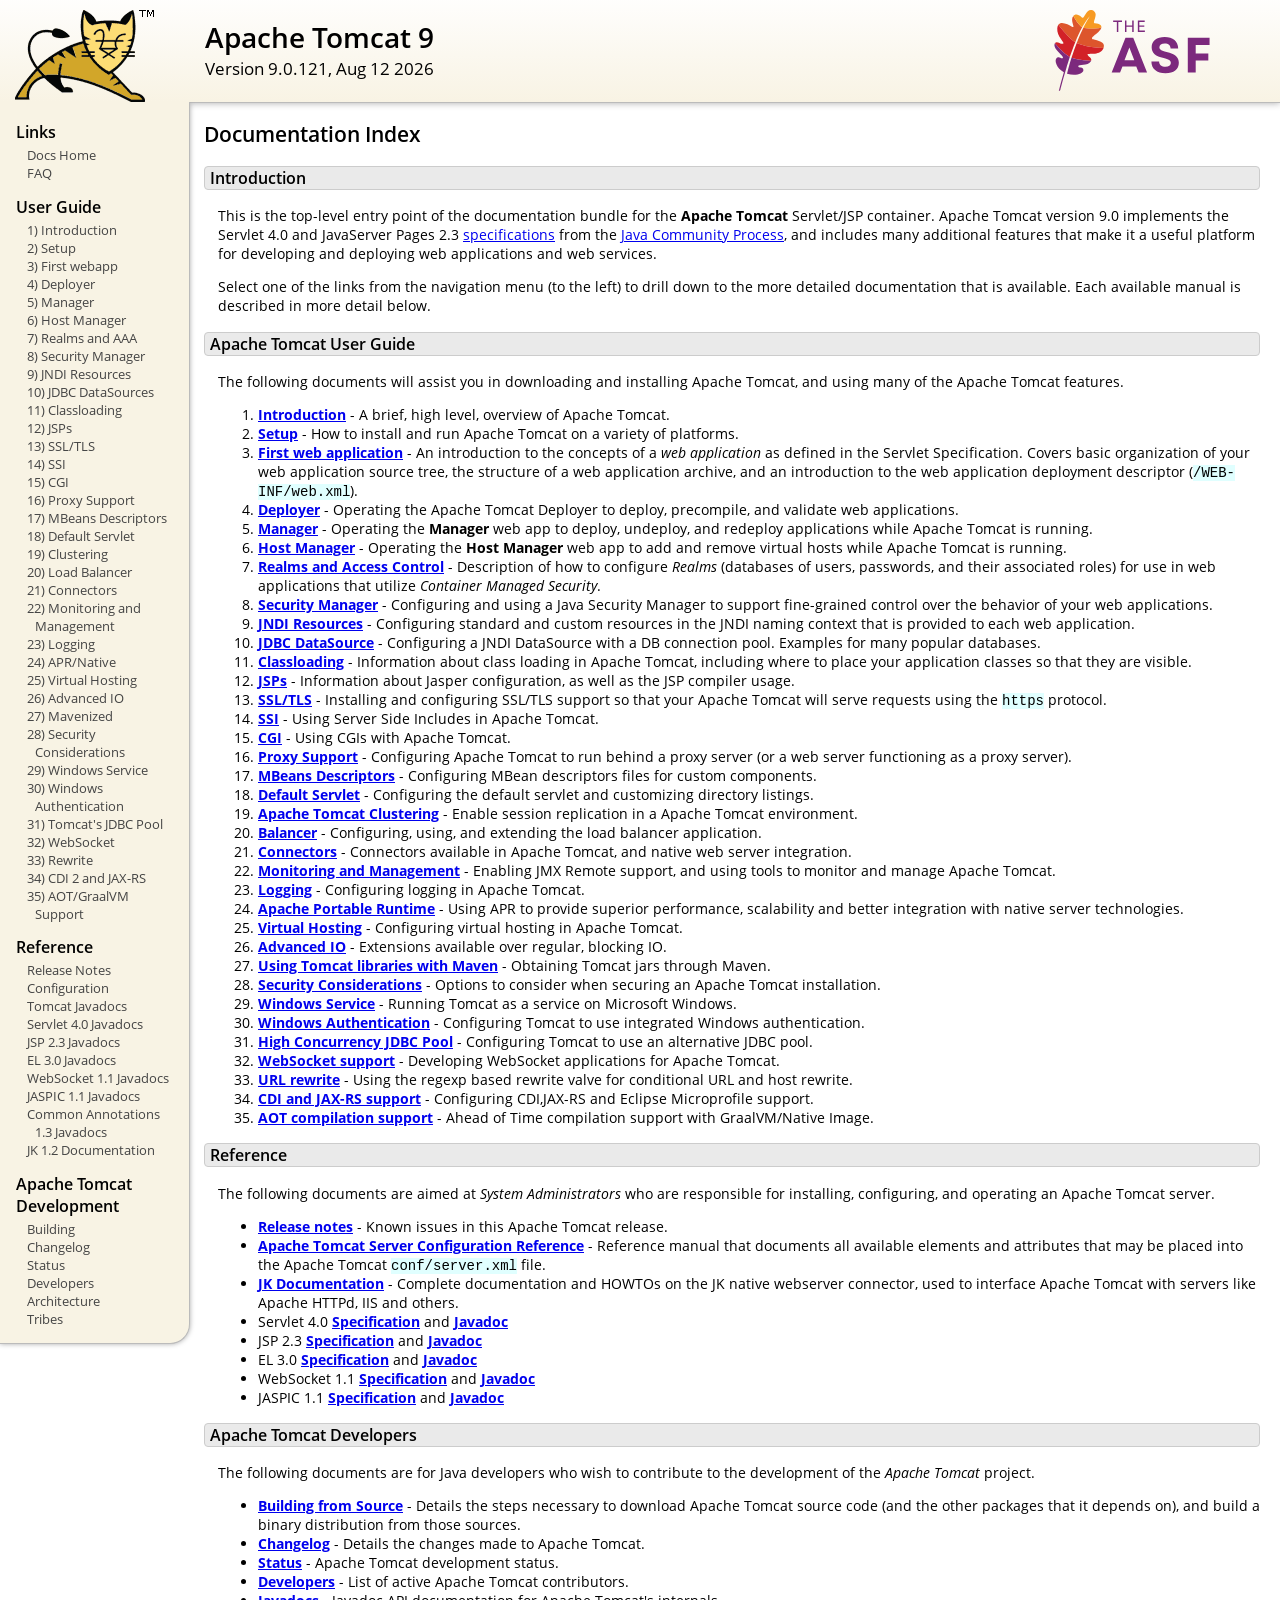
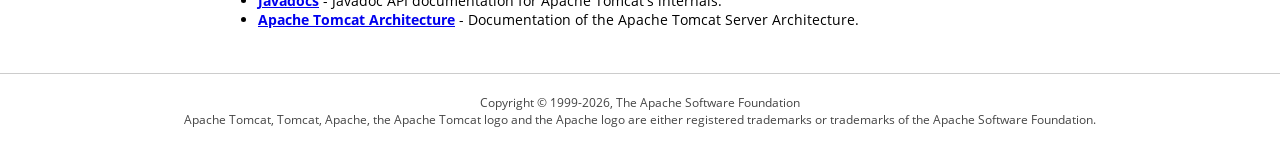
<file: apache-tomcat-9.0.121/webapps/docs/index.html>
<!DOCTYPE html SYSTEM "about:legacy-compat">
<html lang="en"><head><META http-equiv="Content-Type" content="text/html; charset=UTF-8"><link href="./images/docs-stylesheet.css" rel="stylesheet" type="text/css"><title>Apache Tomcat 9 (9.0.121) - Documentation Index</title></head><body><div id="wrapper"><header><div id="header"><div><div><div class="logo noPrint"><a href="https://tomcat.apache.org/"><img alt="Tomcat Home" src="./images/tomcat.png"></a></div><div style="height: 1px;"></div><div class="asfLogo noPrint"><a href="https://www.apache.org/" target="_blank"><img src="./images/asf-logo.svg" alt="The Apache Software Foundation" style="width: 266px; height: 83px;"></a></div><h1>Apache Tomcat 9</h1><div class="versionInfo">
            Version 9.0.121,
            <time datetime="2026-08-12">Aug 12 2026</time></div><div style="height: 1px;"></div><div style="clear: left;"></div></div></div></div></header><div id="middle"><div><div id="mainLeft" class="noprint"><div><nav><div><h2>Links</h2><ul><li><a href="index.html">Docs Home</a></li><li><a href="https://cwiki.apache.org/confluence/display/TOMCAT/FAQ">FAQ</a></li></ul></div><div><h2>User Guide</h2><ul><li><a href="introduction.html">1) Introduction</a></li><li><a href="setup.html">2) Setup</a></li><li><a href="appdev/index.html">3) First webapp</a></li><li><a href="deployer-howto.html">4) Deployer</a></li><li><a href="manager-howto.html">5) Manager</a></li><li><a href="host-manager-howto.html">6) Host Manager</a></li><li><a href="realm-howto.html">7) Realms and AAA</a></li><li><a href="security-manager-howto.html">8) Security Manager</a></li><li><a href="jndi-resources-howto.html">9) JNDI Resources</a></li><li><a href="jndi-datasource-examples-howto.html">10) JDBC DataSources</a></li><li><a href="class-loader-howto.html">11) Classloading</a></li><li><a href="jasper-howto.html">12) JSPs</a></li><li><a href="ssl-howto.html">13) SSL/TLS</a></li><li><a href="ssi-howto.html">14) SSI</a></li><li><a href="cgi-howto.html">15) CGI</a></li><li><a href="proxy-howto.html">16) Proxy Support</a></li><li><a href="mbeans-descriptors-howto.html">17) MBeans Descriptors</a></li><li><a href="default-servlet.html">18) Default Servlet</a></li><li><a href="cluster-howto.html">19) Clustering</a></li><li><a href="balancer-howto.html">20) Load Balancer</a></li><li><a href="connectors.html">21) Connectors</a></li><li><a href="monitoring.html">22) Monitoring and Management</a></li><li><a href="logging.html">23) Logging</a></li><li><a href="apr.html">24) APR/Native</a></li><li><a href="virtual-hosting-howto.html">25) Virtual Hosting</a></li><li><a href="aio.html">26) Advanced IO</a></li><li><a href="maven-jars.html">27) Mavenized</a></li><li><a href="security-howto.html">28) Security Considerations</a></li><li><a href="windows-service-howto.html">29) Windows Service</a></li><li><a href="windows-auth-howto.html">30) Windows Authentication</a></li><li><a href="jdbc-pool.html">31) Tomcat's JDBC Pool</a></li><li><a href="web-socket-howto.html">32) WebSocket</a></li><li><a href="rewrite.html">33) Rewrite</a></li><li><a href="cdi.html">34) CDI 2 and JAX-RS</a></li><li><a href="graal.html">35) AOT/GraalVM Support</a></li></ul></div><div><h2>Reference</h2><ul><li><a href="RELEASE-NOTES.txt">Release Notes</a></li><li><a href="config/index.html">Configuration</a></li><li><a href="api/index.html">Tomcat Javadocs</a></li><li><a href="servletapi/index.html">Servlet 4.0 Javadocs</a></li><li><a href="jspapi/index.html">JSP 2.3 Javadocs</a></li><li><a href="elapi/index.html">EL 3.0 Javadocs</a></li><li><a href="websocketapi/index.html">WebSocket 1.1 Javadocs</a></li><li><a href="jaspicapi/index.html">JASPIC 1.1 Javadocs</a></li><li><a href="annotationapi/index.html">Common Annotations 1.3 Javadocs</a></li><li><a href="https://tomcat.apache.org/connectors-doc/">JK 1.2 Documentation</a></li></ul></div><div><h2>Apache Tomcat Development</h2><ul><li><a href="building.html">Building</a></li><li><a href="changelog.html">Changelog</a></li><li><a href="https://cwiki.apache.org/confluence/display/TOMCAT/Tomcat+Versions">Status</a></li><li><a href="developers.html">Developers</a></li><li><a href="architecture/index.html">Architecture</a></li><li><a href="tribes/introduction.html">Tribes</a></li></ul></div></nav></div></div><div id="mainRight"><div id="content"><h2>Documentation Index</h2><h3 id="Introduction">Introduction</h3><div class="text">

<p>This is the top-level entry point of the documentation bundle for the
<strong>Apache Tomcat</strong> Servlet/JSP container.  Apache Tomcat version
9.0 implements the Servlet 4.0 and JavaServer Pages 2.3
<a href="https://cwiki.apache.org/confluence/display/TOMCAT/Specifications">specifications</a> from the
<a href="https://www.jcp.org">Java Community Process</a>, and includes many
additional features that make it a useful platform for developing and deploying
web applications and web services.</p>

<p>Select one of the links from the navigation menu (to the left) to drill
down to the more detailed documentation that is available.  Each available
manual is described in more detail below.</p>

</div><h3 id="Apache_Tomcat_User_Guide">Apache Tomcat User Guide</h3><div class="text">

<p>The following documents will assist you in downloading and installing
Apache Tomcat, and using many of the Apache Tomcat features.</p>

<ol>
<li><a href="introduction.html"><strong>Introduction</strong></a> - A
    brief, high level, overview of Apache Tomcat.</li>
<li><a href="setup.html"><strong>Setup</strong></a> - How to install and run
    Apache Tomcat on a variety of platforms.</li>
<li><a href="appdev/index.html"><strong>First web application</strong></a>
    - An introduction to the concepts of a <em>web application</em> as defined
    in the Servlet Specification.  Covers basic organization of your web application
    source tree, the structure of a web application archive, and an
    introduction to the web application deployment descriptor
    (<code>/WEB-INF/web.xml</code>).</li>
<li><a href="deployer-howto.html"><strong>Deployer</strong></a> -
    Operating the Apache Tomcat Deployer to deploy, precompile, and validate web
    applications.</li>
<li><a href="manager-howto.html"><strong>Manager</strong></a> -
    Operating the <strong>Manager</strong> web app to deploy, undeploy, and
    redeploy applications while Apache Tomcat is running.</li>
<li><a href="host-manager-howto.html"><strong>Host Manager</strong></a> -
    Operating the <strong>Host Manager</strong> web app to add and remove
    virtual hosts while Apache Tomcat is running.</li>
<li><a href="realm-howto.html"><strong>Realms and Access Control</strong></a>
    - Description of how to configure <em>Realms</em> (databases of users,
    passwords, and their associated roles) for use in web applications that
    utilize <em>Container Managed Security</em>.</li>
<li><a href="security-manager-howto.html"><strong>Security Manager</strong></a>
    - Configuring and using a Java Security Manager to
    support fine-grained control over the behavior of your web applications.
    </li>
<li><a href="jndi-resources-howto.html"><strong>JNDI Resources</strong></a>
    - Configuring standard and custom resources in the JNDI naming context
    that is provided to each web application.</li>
<li><a href="jndi-datasource-examples-howto.html">
    <strong>JDBC DataSource</strong></a>
    - Configuring a JNDI DataSource with a DB connection pool.
    Examples for many popular databases.</li>
<li><a href="class-loader-howto.html"><strong>Classloading</strong></a>
    - Information about class loading in Apache Tomcat, including where to place
    your application classes so that they are visible.</li>
<li><a href="jasper-howto.html"><strong>JSPs</strong></a>
    - Information about Jasper configuration, as well as the JSP compiler
    usage.</li>
<li><a href="ssl-howto.html"><strong>SSL/TLS</strong></a> -
    Installing and configuring SSL/TLS support so that your Apache Tomcat will
    serve requests using the <code>https</code> protocol.</li>
<li><a href="ssi-howto.html"><strong>SSI</strong></a> -
    Using Server Side Includes in Apache Tomcat.</li>
<li><a href="cgi-howto.html"><strong>CGI</strong></a> -
    Using CGIs with Apache Tomcat.</li>
<li><a href="proxy-howto.html"><strong>Proxy Support</strong></a> -
    Configuring Apache Tomcat to run behind a proxy server (or a web server
    functioning as a proxy server).</li>
<li><a href="mbeans-descriptors-howto.html"><strong>MBeans Descriptors</strong></a> -
    Configuring MBean descriptors files for custom components.</li>
<li><a href="default-servlet.html"><strong>Default Servlet</strong></a> -
    Configuring the default servlet and customizing directory listings.</li>
<li><a href="cluster-howto.html"><strong>Apache Tomcat Clustering</strong></a> -
    Enable session replication in a Apache Tomcat environment.</li>
<li><a href="balancer-howto.html"><strong>Balancer</strong></a> -
    Configuring, using, and extending the load balancer application.</li>
<li><a href="connectors.html"><strong>Connectors</strong></a> -
    Connectors available in Apache Tomcat, and native web server integration.</li>
<li><a href="monitoring.html"><strong>Monitoring and Management</strong></a> -
    Enabling JMX Remote support, and using tools to monitor and manage Apache Tomcat.</li>
<li><a href="logging.html"><strong>Logging</strong></a> -
    Configuring logging in Apache Tomcat.</li>
<li><a href="apr.html"><strong>Apache Portable Runtime</strong></a> -
    Using APR to provide superior performance, scalability and better
    integration with native server technologies.</li>
<li><a href="virtual-hosting-howto.html"><strong>Virtual Hosting</strong></a> -
    Configuring virtual hosting in Apache Tomcat.</li>
<li><a href="aio.html"><strong>Advanced IO</strong></a> -
    Extensions available over regular, blocking IO.</li>
<li><a href="maven-jars.html"><strong>Using Tomcat libraries with Maven</strong></a> -
    Obtaining Tomcat jars through Maven.</li>
<li><a href="security-howto.html"><strong>Security Considerations</strong></a> -
    Options to consider when securing an Apache Tomcat installation.</li>
<li><a href="windows-service-howto.html"><strong>Windows Service</strong></a> -
    Running Tomcat as a service on Microsoft Windows.</li>
<li><a href="windows-auth-howto.html"><strong>Windows Authentication</strong></a> -
    Configuring Tomcat to use integrated Windows authentication.</li>
<li><a href="jdbc-pool.html"><strong>High Concurrency JDBC Pool</strong></a> -
    Configuring Tomcat to use an alternative JDBC pool.</li>
<li><a href="web-socket-howto.html"><strong>WebSocket support</strong></a> -
    Developing WebSocket applications for Apache Tomcat.</li>
<li><a href="rewrite.html"><strong>URL rewrite</strong></a> -
    Using the regexp based rewrite valve for conditional URL and host rewrite.</li>
<li><a href="cdi.html"><strong>CDI and JAX-RS support</strong></a> -
    Configuring CDI,JAX-RS and Eclipse Microprofile support.</li>
<li><a href="graal.html"><strong>AOT compilation support</strong></a> -
    Ahead of Time compilation support with GraalVM/Native Image.</li>
</ol>

</div><h3 id="Reference">Reference</h3><div class="text">

<p>The following documents are aimed at <em>System Administrators</em> who
are responsible for installing, configuring, and operating an Apache Tomcat server.
</p>
<ul>
<li><a href="RELEASE-NOTES.txt"><strong>Release notes</strong></a>
    - Known issues in this Apache Tomcat release.
    </li>
<li><a href="config/index.html"><strong>Apache Tomcat Server Configuration Reference</strong></a>
    - Reference manual that documents all available elements and attributes
      that may be placed into the Apache Tomcat <code>conf/server.xml</code> file.
    </li>
<li><a href="https://tomcat.apache.org/connectors-doc/index.html"><strong>JK Documentation</strong></a>
    - Complete documentation and HOWTOs on the JK native webserver connector,
      used to interface Apache Tomcat with servers like Apache HTTPd, IIS
      and others.</li>
<li>Servlet 4.0
    <a href="https://jcp.org/aboutJava/communityprocess/final/jsr369/index.html">
    <strong>Specification</strong></a> and
    <a href="https://javaee.github.io/javaee-spec/javadocs/javax/servlet/package-summary.html">
    <strong>Javadoc</strong></a>
    </li>
<li>JSP 2.3
    <a href="https://jcp.org/aboutJava/communityprocess/mrel/jsr245/index2.html">
    <strong>Specification</strong></a> and
    <a href="http://docs.oracle.com/javaee/7/api/javax/servlet/jsp/package-summary.html">
    <strong>Javadoc</strong></a>
    </li>
<li>EL 3.0
    <a href="https://jcp.org/aboutJava/communityprocess/final/jsr341/index.html">
    <strong>Specification</strong></a> and
    <a href="http://docs.oracle.com/javaee/7/api/javax/el/package-summary.html">
    <strong>Javadoc</strong></a>
    </li>
<li>WebSocket 1.1
    <a href="https://jcp.org/aboutJava/communityprocess/mrel/jsr356/index.html">
    <strong>Specification</strong></a> and
    <a href="http://docs.oracle.com/javaee/7/api/javax/websocket/package-summary.html">
    <strong>Javadoc</strong></a>
    </li>
<li>JASPIC 1.1
    <a href="https://jcp.org/aboutJava/communityprocess/mrel/jsr196/index.html">
    <strong>Specification</strong></a> and
    <a href="http://docs.oracle.com/javaee/7/api/javax/security/auth/message/package-summary.html">
    <strong>Javadoc</strong></a>
    </li>
</ul>

</div><h3 id="Apache_Tomcat_Developers">Apache Tomcat Developers</h3><div class="text">

<p>The following documents are for Java developers who wish to contribute to
the development of the <em>Apache Tomcat</em> project.</p>
<ul>
<li><a href="building.html"><strong>Building from Source</strong></a> -
    Details the steps necessary to download Apache Tomcat source code (and the
    other packages that it depends on), and build a binary distribution from
    those sources.
    </li>
<li><a href="changelog.html"><strong>Changelog</strong></a> - Details the
    changes made to Apache Tomcat.
    </li>
<li><a href="https://wiki.apache.org/tomcat/TomcatVersions"><strong>Status</strong></a> -
    Apache Tomcat development status.
    </li>
<li><a href="developers.html"><strong>Developers</strong></a> - List of active
    Apache Tomcat contributors.
    </li>
<li><a href="api/index.html"><strong>Javadocs</strong></a>
    - Javadoc API documentation for Apache Tomcat's internals.</li>
<li><a href="architecture/index.html"><strong>Apache Tomcat Architecture</strong></a>
    - Documentation of the Apache Tomcat Server Architecture.</li>
</ul>

</div></div></div></div></div><footer><div id="footer">
    Copyright &copy; 1999-2026, The Apache Software Foundation
    <br>
    Apache Tomcat, Tomcat, Apache, the Apache Tomcat logo and the Apache logo
    are either registered trademarks or trademarks of the Apache Software
    Foundation.
    </div></footer></div></body></html>
</file>
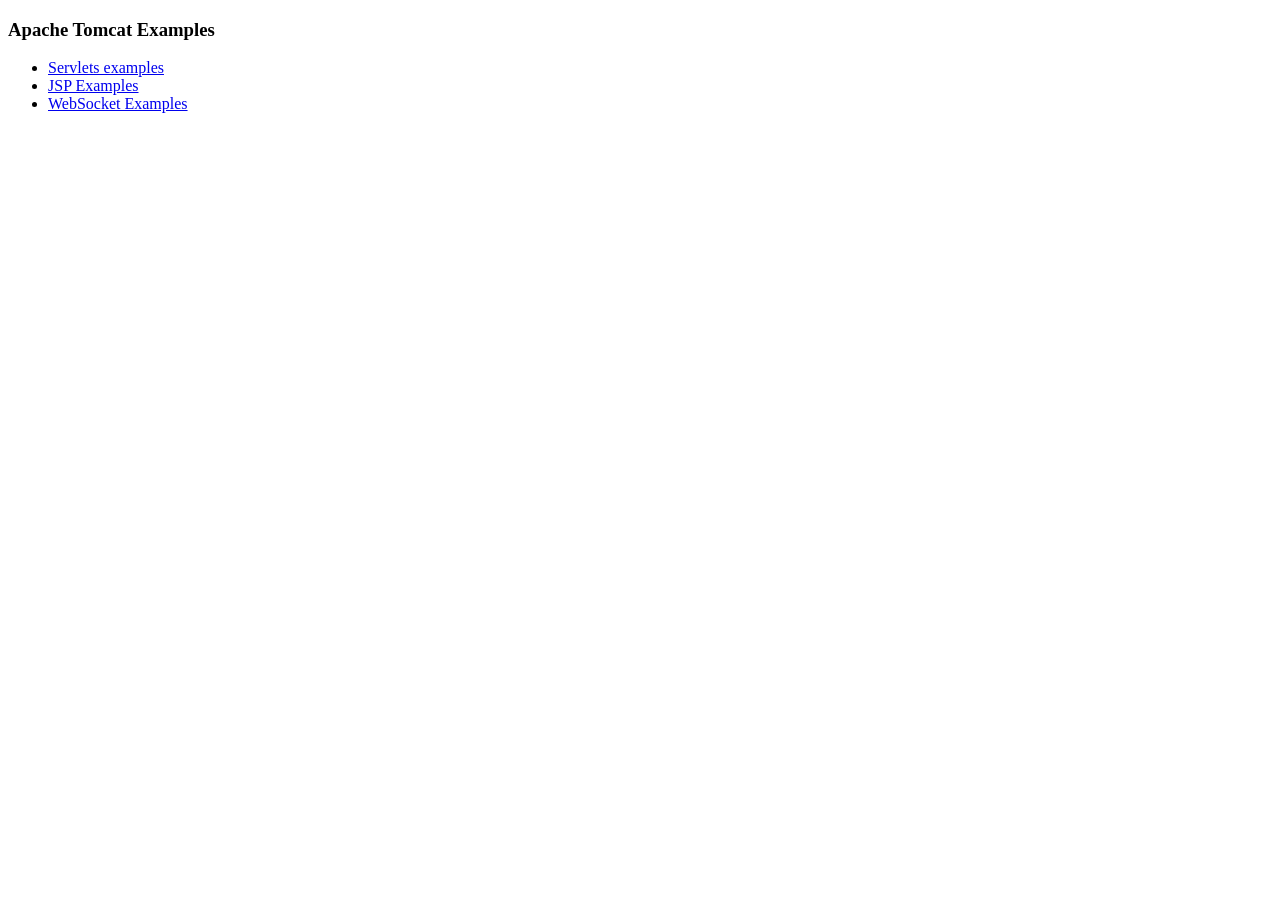
<file: apache-tomcat-9.0.121/webapps/examples/index.html>
<!--
  Licensed to the Apache Software Foundation (ASF) under one or more
  contributor license agreements.  See the NOTICE file distributed with
  this work for additional information regarding copyright ownership.
  The ASF licenses this file to You under the Apache License, Version 2.0
  (the "License"); you may not use this file except in compliance with
  the License.  You may obtain a copy of the License at

      http://www.apache.org/licenses/LICENSE-2.0

  Unless required by applicable law or agreed to in writing, software
  distributed under the License is distributed on an "AS IS" BASIS,
  WITHOUT WARRANTIES OR CONDITIONS OF ANY KIND, either express or implied.
  See the License for the specific language governing permissions and
  limitations under the License.
-->
<!DOCTYPE HTML><html lang="en"><head>
<meta charset="UTF-8">
<title>Apache Tomcat Examples</title>
</head>
<body>
<p>
<h3>Apache Tomcat Examples</H3>
<p></p>
<ul>
<li><a href="servlets">Servlets examples</a></li>
<li><a href="jsp">JSP Examples</a></li>
<li><a href="websocket/index.xhtml">WebSocket Examples</a></li>
</ul>
</body></html>
</file>
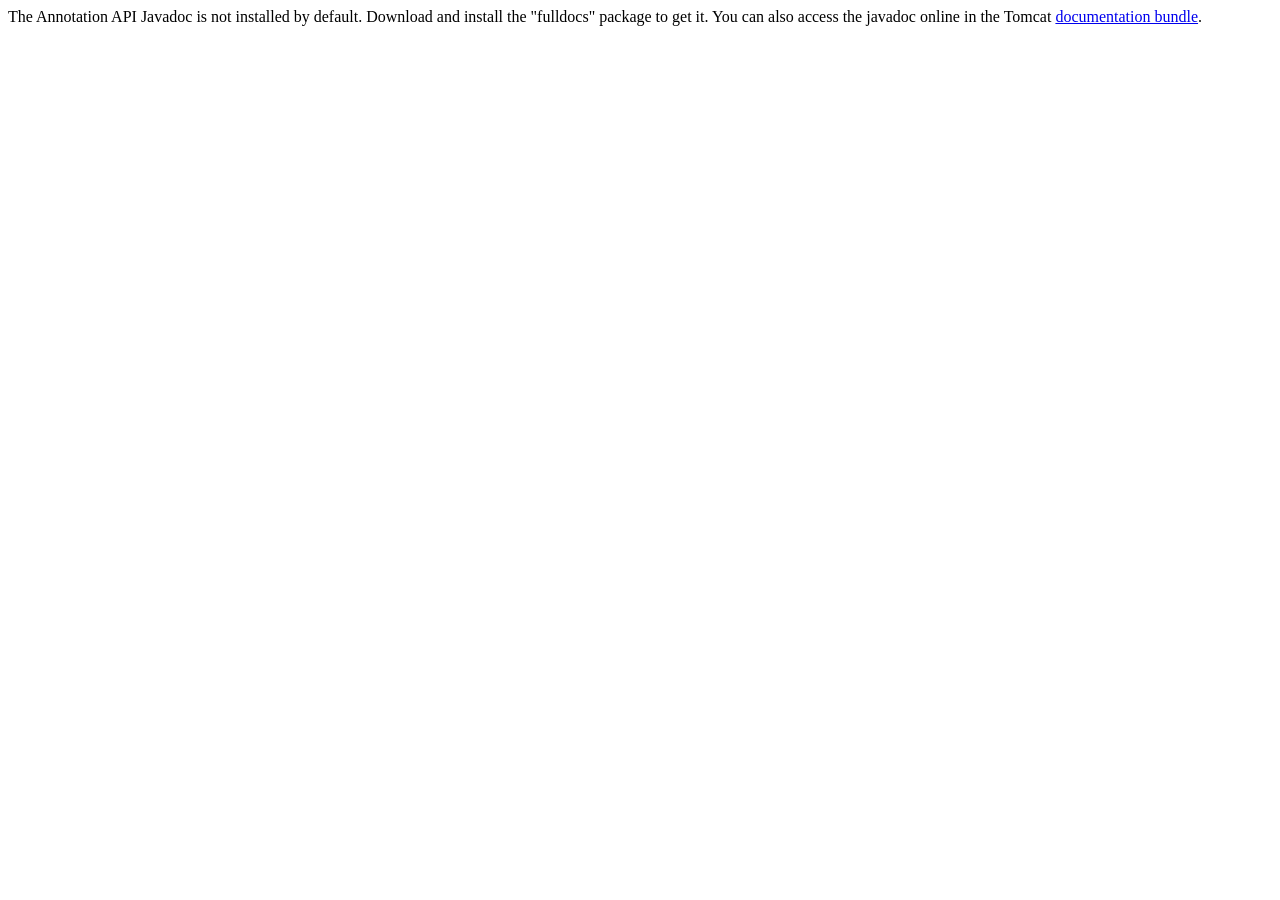
<file: apache-tomcat-9.0.121/webapps/docs/annotationapi/index.html>
<!--
  Licensed to the Apache Software Foundation (ASF) under one or more
  contributor license agreements.  See the NOTICE file distributed with
  this work for additional information regarding copyright ownership.
  The ASF licenses this file to You under the Apache License, Version 2.0
  (the "License"); you may not use this file except in compliance with
  the License.  You may obtain a copy of the License at

      http://www.apache.org/licenses/LICENSE-2.0

  Unless required by applicable law or agreed to in writing, software
  distributed under the License is distributed on an "AS IS" BASIS,
  WITHOUT WARRANTIES OR CONDITIONS OF ANY KIND, either express or implied.
  See the License for the specific language governing permissions and
  limitations under the License.
-->
<!DOCTYPE html>
<html>
<head>
    <meta charset="UTF-8" />
    <title>API docs</title>
</head>

<body>

The Annotation API Javadoc is not installed by default. Download and install
the "fulldocs" package to get it.

You can also access the javadoc online in the Tomcat
<a href="https://tomcat.apache.org/tomcat-9.0-doc/">
    documentation bundle</a>.

</body>
</html>
</file>
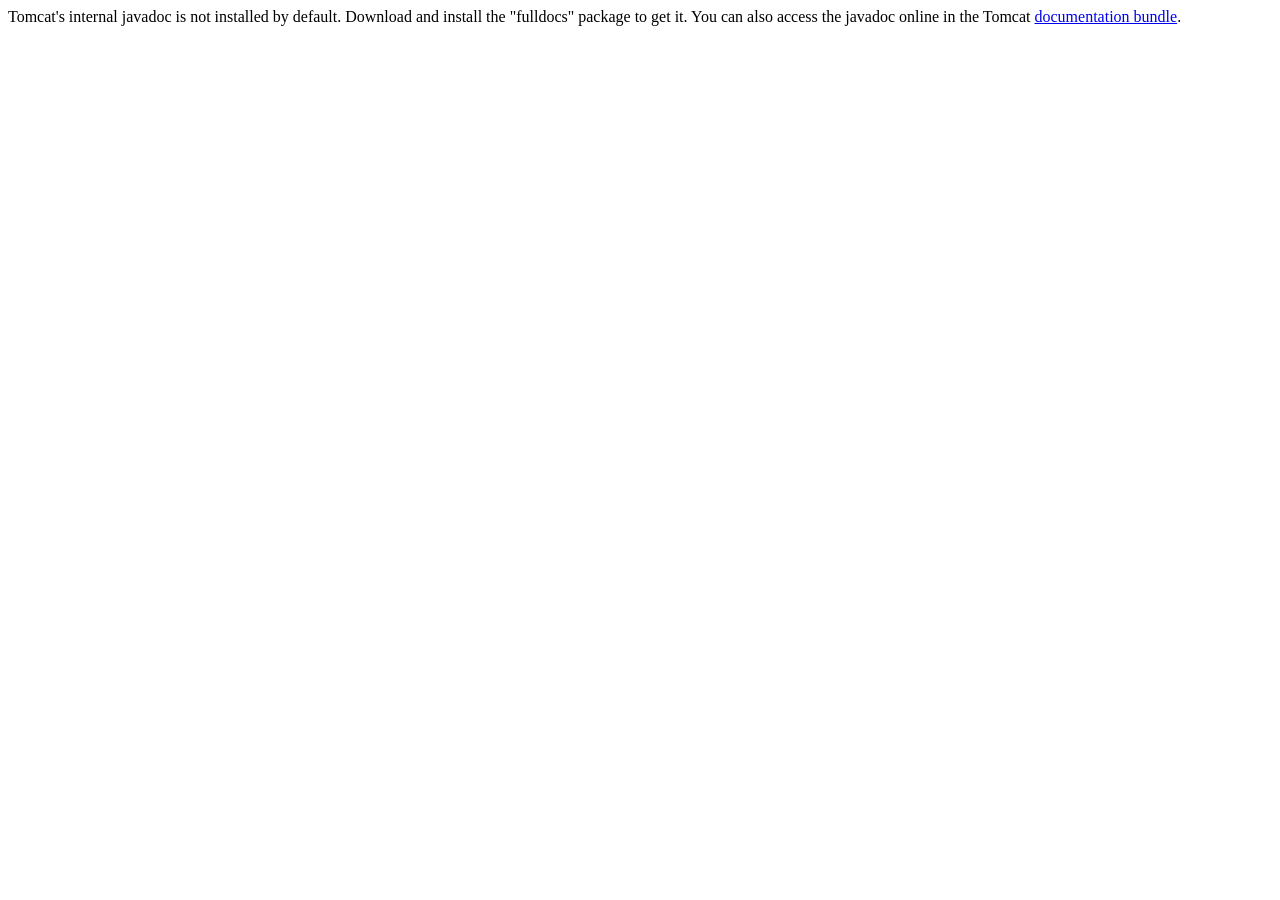
<file: apache-tomcat-9.0.121/webapps/docs/api/index.html>
<!--
  Licensed to the Apache Software Foundation (ASF) under one or more
  contributor license agreements.  See the NOTICE file distributed with
  this work for additional information regarding copyright ownership.
  The ASF licenses this file to You under the Apache License, Version 2.0
  (the "License"); you may not use this file except in compliance with
  the License.  You may obtain a copy of the License at

      http://www.apache.org/licenses/LICENSE-2.0

  Unless required by applicable law or agreed to in writing, software
  distributed under the License is distributed on an "AS IS" BASIS,
  WITHOUT WARRANTIES OR CONDITIONS OF ANY KIND, either express or implied.
  See the License for the specific language governing permissions and
  limitations under the License.
-->
<!DOCTYPE html>
<html>
    <head>
    <meta charset="UTF-8" />
    <title>API docs</title>
</head>

<body>

Tomcat's internal javadoc is not installed by default. Download and install
the "fulldocs" package to get it.

You can also access the javadoc online in the Tomcat
<a href="https://tomcat.apache.org/tomcat-9.0-doc/">
documentation bundle</a>.

</body>
</html>
</file>
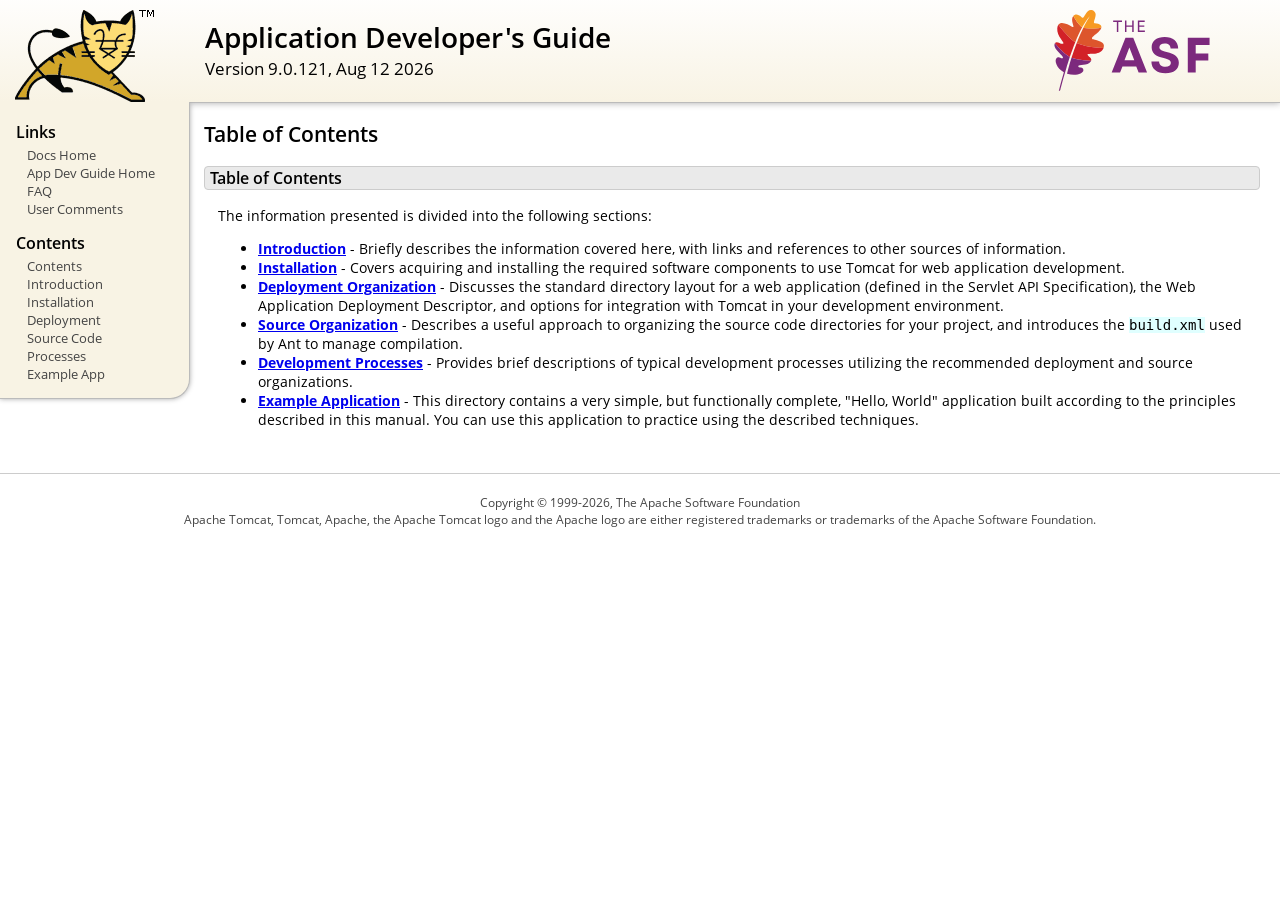
<file: apache-tomcat-9.0.121/webapps/docs/appdev/index.html>
<!DOCTYPE html SYSTEM "about:legacy-compat">
<html lang="en"><head><META http-equiv="Content-Type" content="text/html; charset=UTF-8"><link href="../images/docs-stylesheet.css" rel="stylesheet" type="text/css"><title>Application Developer's Guide (9.0.121) - Table of Contents</title></head><body><div id="wrapper"><header><div id="header"><div><div><div class="logo noPrint"><a href="https://tomcat.apache.org/"><img alt="Tomcat Home" src="../images/tomcat.png"></a></div><div style="height: 1px;"></div><div class="asfLogo noPrint"><a href="https://www.apache.org/" target="_blank"><img src="../images/asf-logo.svg" alt="The Apache Software Foundation" style="width: 266px; height: 83px;"></a></div><h1>Application Developer's Guide</h1><div class="versionInfo">
            Version 9.0.121,
            <time datetime="2026-08-12">Aug 12 2026</time></div><div style="height: 1px;"></div><div style="clear: left;"></div></div></div></div></header><div id="middle"><div><div id="mainLeft" class="noprint"><div><nav><div><h2>Links</h2><ul><li><a href="../index.html">Docs Home</a></li><li><a href="index.html">App Dev Guide Home</a></li><li><a href="https://cwiki.apache.org/confluence/display/TOMCAT/FAQ">FAQ</a></li><li><a href="#comments_section">User Comments</a></li></ul></div><div><h2>Contents</h2><ul><li><a href="index.html">Contents</a></li><li><a href="introduction.html">Introduction</a></li><li><a href="installation.html">Installation</a></li><li><a href="deployment.html">Deployment</a></li><li><a href="source.html">Source Code</a></li><li><a href="processes.html">Processes</a></li><li><a href="sample/">Example App</a></li></ul></div></nav></div></div><div id="mainRight"><div id="content"><h2>Table of Contents</h2><h3 id="Table_of_Contents">Table of Contents</h3><div class="text">

<p>The information presented is divided into the following sections:</p>
<ul>
<li><a href="introduction.html"><strong>Introduction</strong></a> -
    Briefly describes the information covered here, with
    links and references to other sources of information.</li>
<li><a href="installation.html"><strong>Installation</strong></a> -
    Covers acquiring and installing the required software
    components to use Tomcat for web application development.</li>
<li><a href="deployment.html"><strong>Deployment Organization</strong></a> -
    Discusses the standard directory layout for a web application
    (defined in the Servlet API Specification), the Web Application
    Deployment Descriptor, and options for integration with Tomcat
    in your development environment.</li>
<li><a href="source.html"><strong>Source Organization</strong></a> -
    Describes a useful approach to organizing the source code
    directories for your project, and introduces the
    <code>build.xml</code> used by Ant to manage compilation.</li>
<li><a href="processes.html"><strong>Development Processes</strong></a> -
    Provides brief descriptions of typical development processes
    utilizing the recommended deployment and source organizations.</li>
<li><a href="sample/" target="_blank"><strong>Example Application</strong></a> -
    This directory contains a very simple, but functionally complete,
    "Hello, World" application built according to the principles
    described in this manual.  You can use this application to
    practice using the described techniques.</li>
</ul>

</div></div></div></div></div><footer><div id="footer">
    Copyright &copy; 1999-2026, The Apache Software Foundation
    <br>
    Apache Tomcat, Tomcat, Apache, the Apache Tomcat logo and the Apache logo
    are either registered trademarks or trademarks of the Apache Software
    Foundation.
    </div></footer></div></body></html>
</file>
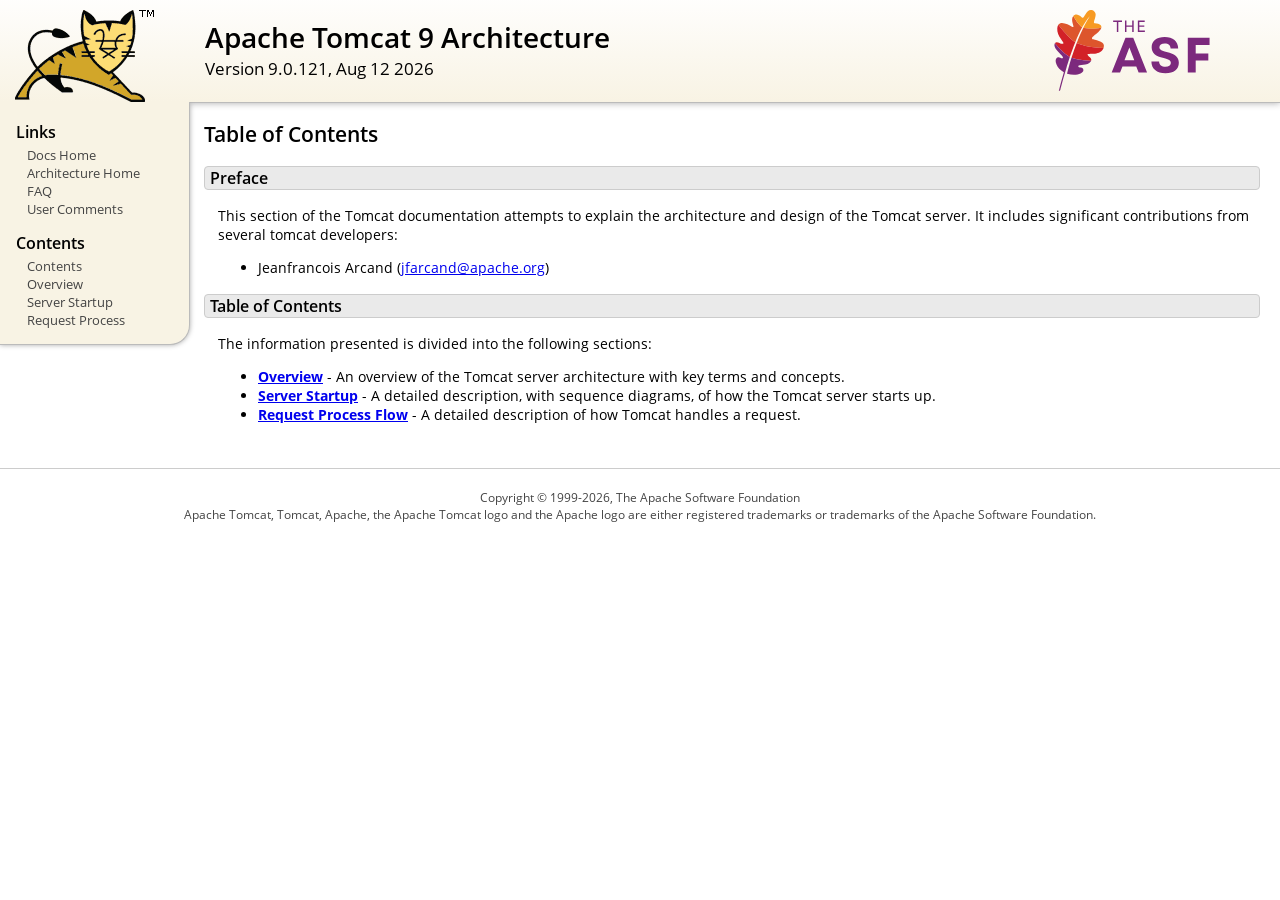
<file: apache-tomcat-9.0.121/webapps/docs/architecture/index.html>
<!DOCTYPE html SYSTEM "about:legacy-compat">
<html lang="en"><head><META http-equiv="Content-Type" content="text/html; charset=UTF-8"><link href="../images/docs-stylesheet.css" rel="stylesheet" type="text/css"><title>Apache Tomcat 9 Architecture (9.0.121) - Table of Contents</title></head><body><div id="wrapper"><header><div id="header"><div><div><div class="logo noPrint"><a href="https://tomcat.apache.org/"><img alt="Tomcat Home" src="../images/tomcat.png"></a></div><div style="height: 1px;"></div><div class="asfLogo noPrint"><a href="https://www.apache.org/" target="_blank"><img src="../images/asf-logo.svg" alt="The Apache Software Foundation" style="width: 266px; height: 83px;"></a></div><h1>Apache Tomcat 9 Architecture</h1><div class="versionInfo">
            Version 9.0.121,
            <time datetime="2026-08-12">Aug 12 2026</time></div><div style="height: 1px;"></div><div style="clear: left;"></div></div></div></div></header><div id="middle"><div><div id="mainLeft" class="noprint"><div><nav><div><h2>Links</h2><ul><li><a href="../index.html">Docs Home</a></li><li><a href="index.html">Architecture Home</a></li><li><a href="https://cwiki.apache.org/confluence/display/TOMCAT/FAQ">FAQ</a></li><li><a href="#comments_section">User Comments</a></li></ul></div><div><h2>Contents</h2><ul><li><a href="index.html">Contents</a></li><li><a href="overview.html">Overview</a></li><li><a href="startup.html">Server Startup</a></li><li><a href="requestProcess.html">Request Process</a></li></ul></div></nav></div></div><div id="mainRight"><div id="content"><h2>Table of Contents</h2><h3 id="Preface">Preface</h3><div class="text">

<p>This section of the Tomcat documentation attempts to explain
the architecture and design of the Tomcat server.  It includes significant
contributions from several tomcat developers:
</p>
<ul>
<li>Jeanfrancois Arcand
    (<a href="mailto:jfarcand@apache.org">jfarcand@apache.org</a>)</li>
</ul>

</div><h3 id="Table_of_Contents">Table of Contents</h3><div class="text">

<p>The information presented is divided into the following sections:</p>
<ul>
<li><a href="overview.html"><strong>Overview</strong></a> -
    An overview of the Tomcat server architecture with key terms
    and concepts.</li>
<li><a href="startup.html"><strong>Server Startup</strong></a> -
    A detailed description, with sequence diagrams, of how the Tomcat
    server starts up.</li>
<li><a href="requestProcess.html"><strong>Request Process Flow</strong></a> -
    A detailed description of how Tomcat handles a request.</li>
</ul>

</div></div></div></div></div><footer><div id="footer">
    Copyright &copy; 1999-2026, The Apache Software Foundation
    <br>
    Apache Tomcat, Tomcat, Apache, the Apache Tomcat logo and the Apache logo
    are either registered trademarks or trademarks of the Apache Software
    Foundation.
    </div></footer></div></body></html>
</file>
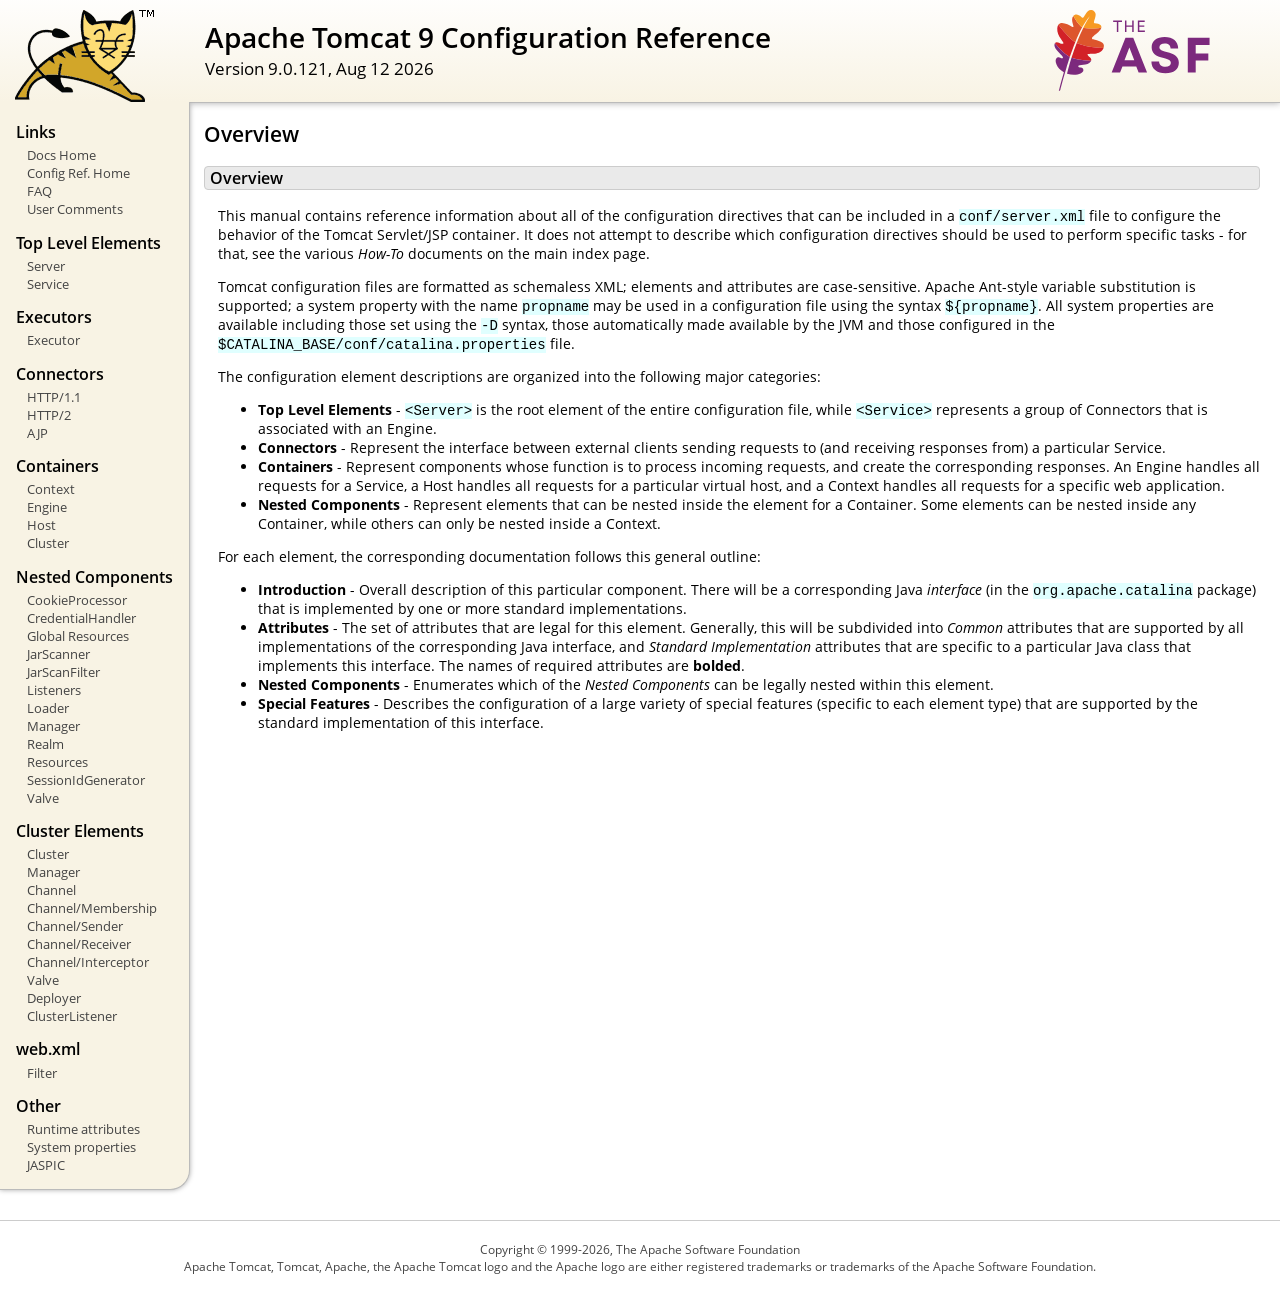
<file: apache-tomcat-9.0.121/webapps/docs/config/index.html>
<!DOCTYPE html SYSTEM "about:legacy-compat">
<html lang="en"><head><META http-equiv="Content-Type" content="text/html; charset=UTF-8"><link href="../images/docs-stylesheet.css" rel="stylesheet" type="text/css"><title>Apache Tomcat 9 Configuration Reference (9.0.121) - Overview</title></head><body><div id="wrapper"><header><div id="header"><div><div><div class="logo noPrint"><a href="https://tomcat.apache.org/"><img alt="Tomcat Home" src="../images/tomcat.png"></a></div><div style="height: 1px;"></div><div class="asfLogo noPrint"><a href="https://www.apache.org/" target="_blank"><img src="../images/asf-logo.svg" alt="The Apache Software Foundation" style="width: 266px; height: 83px;"></a></div><h1>Apache Tomcat 9 Configuration Reference</h1><div class="versionInfo">
            Version 9.0.121,
            <time datetime="2026-08-12">Aug 12 2026</time></div><div style="height: 1px;"></div><div style="clear: left;"></div></div></div></div></header><div id="middle"><div><div id="mainLeft" class="noprint"><div><nav><div><h2>Links</h2><ul><li><a href="../index.html">Docs Home</a></li><li><a href="index.html">Config Ref. Home</a></li><li><a href="https://cwiki.apache.org/confluence/display/TOMCAT/FAQ">FAQ</a></li><li><a href="#comments_section">User Comments</a></li></ul></div><div><h2>Top Level Elements</h2><ul><li><a href="server.html">Server</a></li><li><a href="service.html">Service</a></li></ul></div><div><h2>Executors</h2><ul><li><a href="executor.html">Executor</a></li></ul></div><div><h2>Connectors</h2><ul><li><a href="http.html">HTTP/1.1</a></li><li><a href="http2.html">HTTP/2</a></li><li><a href="ajp.html">AJP</a></li></ul></div><div><h2>Containers</h2><ul><li><a href="context.html">Context</a></li><li><a href="engine.html">Engine</a></li><li><a href="host.html">Host</a></li><li><a href="cluster.html">Cluster</a></li></ul></div><div><h2>Nested Components</h2><ul><li><a href="cookie-processor.html">CookieProcessor</a></li><li><a href="credentialhandler.html">CredentialHandler</a></li><li><a href="globalresources.html">Global Resources</a></li><li><a href="jar-scanner.html">JarScanner</a></li><li><a href="jar-scan-filter.html">JarScanFilter</a></li><li><a href="listeners.html">Listeners</a></li><li><a href="loader.html">Loader</a></li><li><a href="manager.html">Manager</a></li><li><a href="realm.html">Realm</a></li><li><a href="resources.html">Resources</a></li><li><a href="sessionidgenerator.html">SessionIdGenerator</a></li><li><a href="valve.html">Valve</a></li></ul></div><div><h2>Cluster Elements</h2><ul><li><a href="cluster.html">Cluster</a></li><li><a href="cluster-manager.html">Manager</a></li><li><a href="cluster-channel.html">Channel</a></li><li><a href="cluster-membership.html">Channel/Membership</a></li><li><a href="cluster-sender.html">Channel/Sender</a></li><li><a href="cluster-receiver.html">Channel/Receiver</a></li><li><a href="cluster-interceptor.html">Channel/Interceptor</a></li><li><a href="cluster-valve.html">Valve</a></li><li><a href="cluster-deployer.html">Deployer</a></li><li><a href="cluster-listener.html">ClusterListener</a></li></ul></div><div><h2>web.xml</h2><ul><li><a href="filter.html">Filter</a></li></ul></div><div><h2>Other</h2><ul><li><a href="runtime-attributes.html">Runtime attributes</a></li><li><a href="systemprops.html">System properties</a></li><li><a href="jaspic.html">JASPIC</a></li></ul></div></nav></div></div><div id="mainRight"><div id="content"><h2>Overview</h2><h3 id="Overview">Overview</h3><div class="text">

<p>This manual contains reference information about all of the configuration
directives that can be included in a <code>conf/server.xml</code> file to
configure the behavior of the Tomcat Servlet/JSP container.  It does not
attempt to describe which configuration directives should be used to perform
specific tasks - for that, see the various <em>How-To</em> documents on the
main index page.</p>

<p>Tomcat configuration files are formatted as schemaless XML; elements and
attributes are case-sensitive. Apache Ant-style variable substitution
is supported; a system property with the name <code>propname</code> may be
used in a configuration file using the syntax <code>${propname}</code>. All
system properties are available including those set using the <code>-D</code>
syntax, those automatically made available by the JVM and those configured in
the <code>$CATALINA_BASE/conf/catalina.properties</code> file.
</p>

<p>The configuration element descriptions are organized into the following
major categories:</p>
<ul>
<li><strong>Top Level Elements</strong> - <code>&lt;Server&gt;</code> is the
    root element of the entire configuration file, while
    <code>&lt;Service&gt;</code> represents a group of Connectors that is
    associated with an Engine.</li>
<li><strong>Connectors</strong> - Represent the interface between external
    clients sending requests to (and receiving responses from) a particular
    Service.</li>
<li><strong>Containers</strong> - Represent components whose function is to
    process incoming requests, and create the corresponding responses.
    An Engine handles all requests for a Service, a Host handles all requests
    for a particular virtual host, and a Context handles all requests for a
    specific web application.</li>
<li><strong>Nested Components</strong> - Represent elements that can be
    nested inside the element for a Container.  Some elements can be nested
    inside any Container, while others can only be nested inside a
    Context.</li>
</ul>

<p>For each element, the corresponding documentation follows this general
outline:</p>
<ul>
<li><strong>Introduction</strong> - Overall description of this particular
    component.  There will be a corresponding Java <em>interface</em> (in
    the <code>org.apache.catalina</code> package) that is implemented by one
    or more standard implementations.</li>
<li><strong>Attributes</strong> - The set of attributes that are legal for
    this element.  Generally, this will be subdivided into <em>Common</em>
    attributes that are supported by all implementations of the corresponding
    Java interface, and <em>Standard Implementation</em> attributes that are
    specific to a particular Java class that implements this interface.
    The names of required attributes are <strong>bolded</strong>.</li>
<li><strong>Nested Components</strong> - Enumerates which of the <em>Nested
    Components</em> can be legally nested within this element.</li>
<li><strong>Special Features</strong> - Describes the configuration of a large
    variety of special features (specific to each element type) that are
    supported by the standard implementation of this interface.</li>
</ul>

</div></div></div></div></div><footer><div id="footer">
    Copyright &copy; 1999-2026, The Apache Software Foundation
    <br>
    Apache Tomcat, Tomcat, Apache, the Apache Tomcat logo and the Apache logo
    are either registered trademarks or trademarks of the Apache Software
    Foundation.
    </div></footer></div></body></html>
</file>
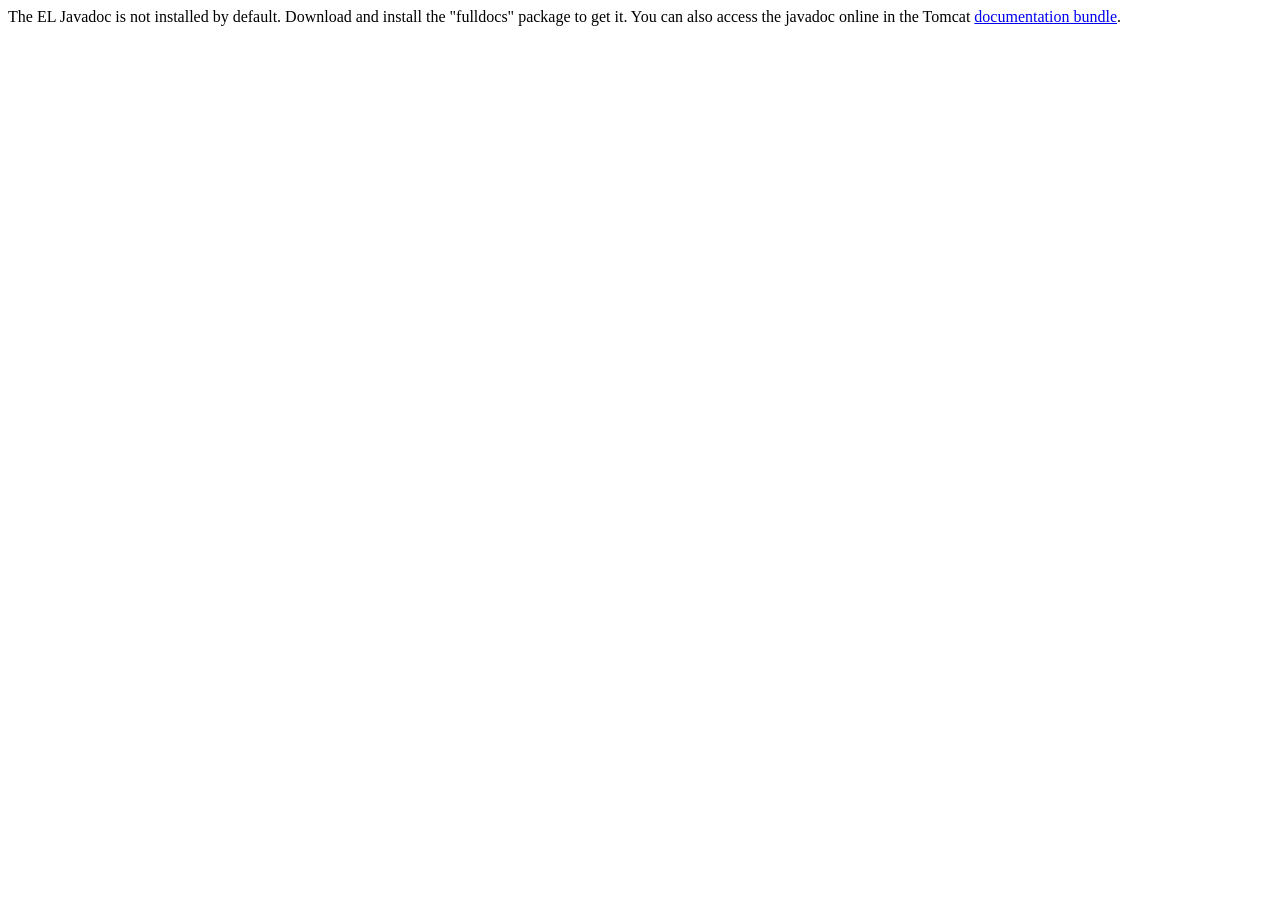
<file: apache-tomcat-9.0.121/webapps/docs/elapi/index.html>
<!--
  Licensed to the Apache Software Foundation (ASF) under one or more
  contributor license agreements.  See the NOTICE file distributed with
  this work for additional information regarding copyright ownership.
  The ASF licenses this file to You under the Apache License, Version 2.0
  (the "License"); you may not use this file except in compliance with
  the License.  You may obtain a copy of the License at

      http://www.apache.org/licenses/LICENSE-2.0

  Unless required by applicable law or agreed to in writing, software
  distributed under the License is distributed on an "AS IS" BASIS,
  WITHOUT WARRANTIES OR CONDITIONS OF ANY KIND, either express or implied.
  See the License for the specific language governing permissions and
  limitations under the License.
-->
<!DOCTYPE html>
<html>
    <head>
    <meta charset="UTF-8" />
    <title>API docs</title>
</head>

<body>

The EL Javadoc is not installed by default. Download and install
the "fulldocs" package to get it.

You can also access the javadoc online in the Tomcat
<a href="https://tomcat.apache.org/tomcat-9.0-doc/">
documentation bundle</a>.

</body>
</html>
</file>
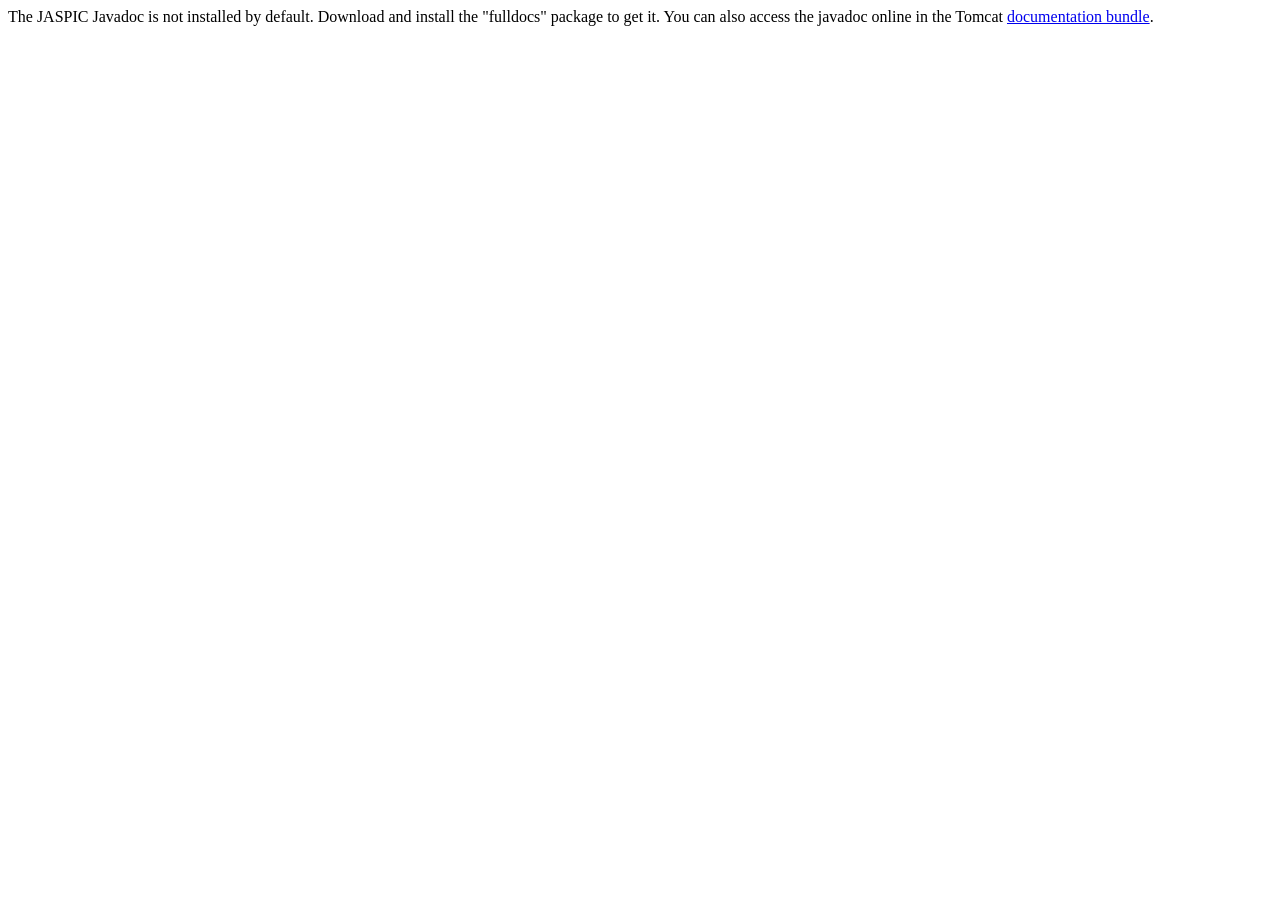
<file: apache-tomcat-9.0.121/webapps/docs/jaspicapi/index.html>
<!--
  Licensed to the Apache Software Foundation (ASF) under one or more
  contributor license agreements.  See the NOTICE file distributed with
  this work for additional information regarding copyright ownership.
  The ASF licenses this file to You under the Apache License, Version 2.0
  (the "License"); you may not use this file except in compliance with
  the License.  You may obtain a copy of the License at

      http://www.apache.org/licenses/LICENSE-2.0

  Unless required by applicable law or agreed to in writing, software
  distributed under the License is distributed on an "AS IS" BASIS,
  WITHOUT WARRANTIES OR CONDITIONS OF ANY KIND, either express or implied.
  See the License for the specific language governing permissions and
  limitations under the License.
-->
<!DOCTYPE html>
<html>
<head>
    <meta charset="UTF-8" />
    <title>API docs</title>
</head>

<body>

The JASPIC Javadoc is not installed by default. Download and install
the "fulldocs" package to get it.

You can also access the javadoc online in the Tomcat
<a href="https://tomcat.apache.org/tomcat-9.0-doc/">
    documentation bundle</a>.

</body>
</html>
</file>
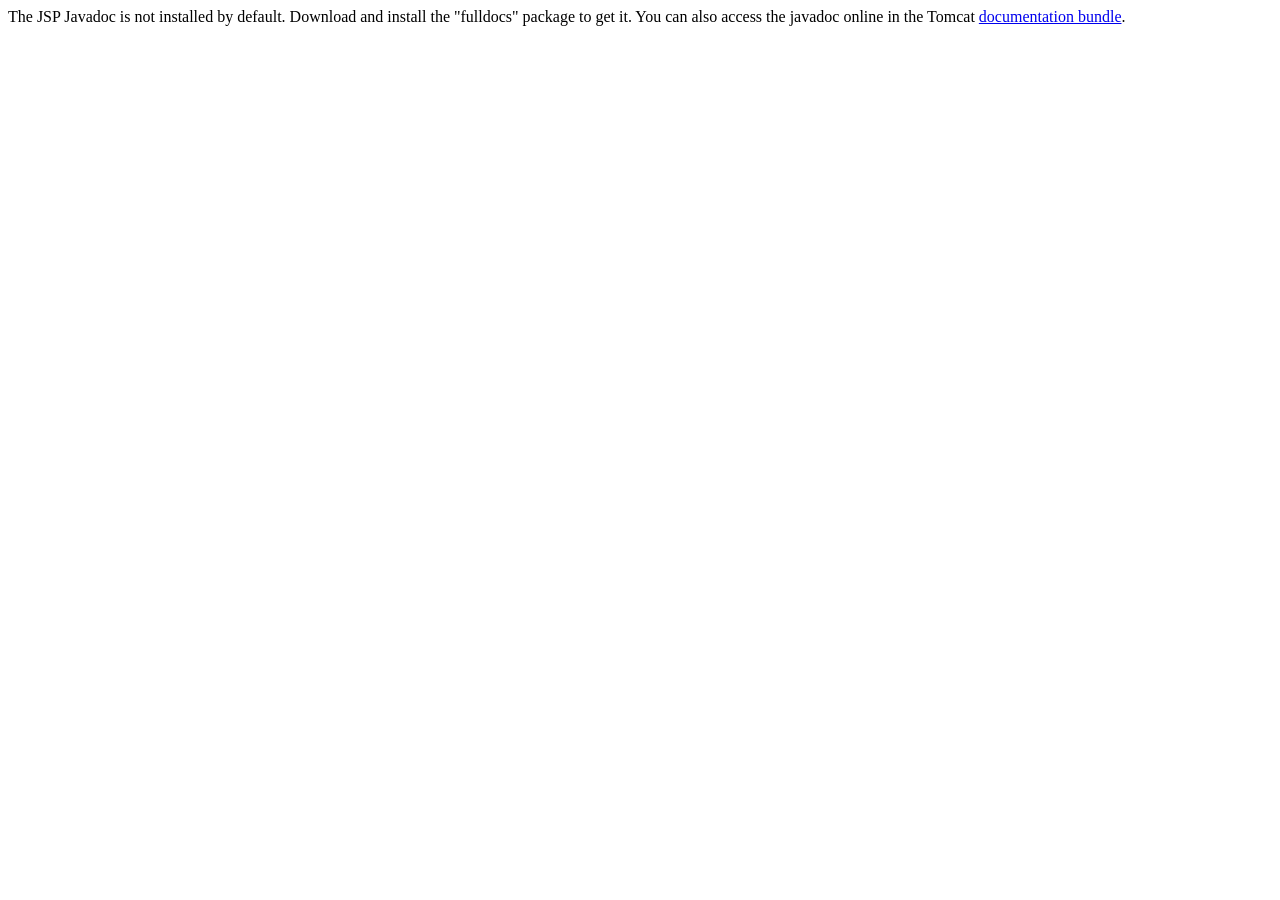
<file: apache-tomcat-9.0.121/webapps/docs/jspapi/index.html>
<!--
  Licensed to the Apache Software Foundation (ASF) under one or more
  contributor license agreements.  See the NOTICE file distributed with
  this work for additional information regarding copyright ownership.
  The ASF licenses this file to You under the Apache License, Version 2.0
  (the "License"); you may not use this file except in compliance with
  the License.  You may obtain a copy of the License at

      http://www.apache.org/licenses/LICENSE-2.0

  Unless required by applicable law or agreed to in writing, software
  distributed under the License is distributed on an "AS IS" BASIS,
  WITHOUT WARRANTIES OR CONDITIONS OF ANY KIND, either express or implied.
  See the License for the specific language governing permissions and
  limitations under the License.
-->
<!DOCTYPE html>
<html>
    <head>
    <meta charset="UTF-8" />
    <title>API docs</title>
</head>

<body>

The JSP Javadoc is not installed by default. Download and install
the "fulldocs" package to get it.

You can also access the javadoc online in the Tomcat
<a href="https://tomcat.apache.org/tomcat-9.0-doc/">
documentation bundle</a>.

</body>
</html>
</file>
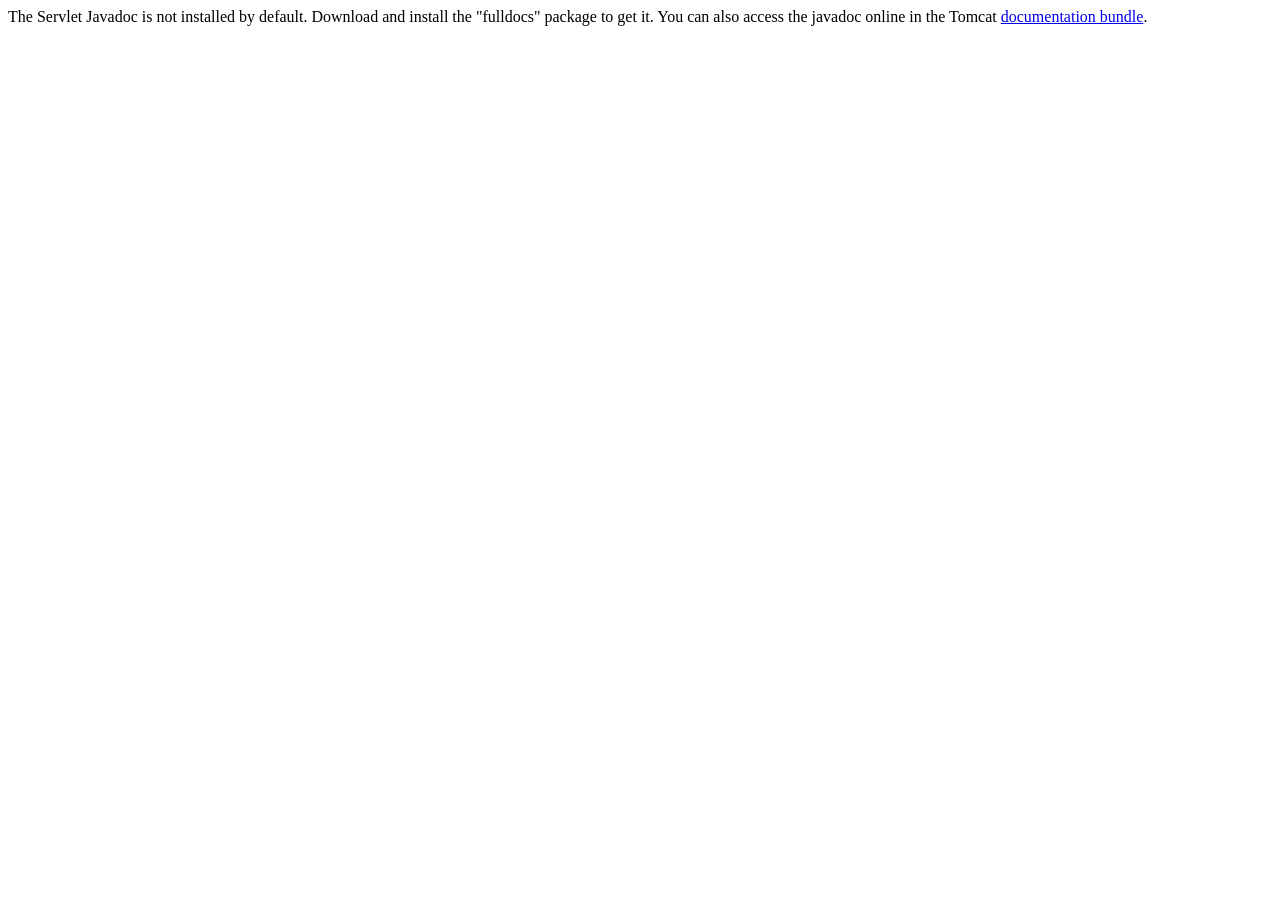
<file: apache-tomcat-9.0.121/webapps/docs/servletapi/index.html>
<!--
  Licensed to the Apache Software Foundation (ASF) under one or more
  contributor license agreements.  See the NOTICE file distributed with
  this work for additional information regarding copyright ownership.
  The ASF licenses this file to You under the Apache License, Version 2.0
  (the "License"); you may not use this file except in compliance with
  the License.  You may obtain a copy of the License at

      http://www.apache.org/licenses/LICENSE-2.0

  Unless required by applicable law or agreed to in writing, software
  distributed under the License is distributed on an "AS IS" BASIS,
  WITHOUT WARRANTIES OR CONDITIONS OF ANY KIND, either express or implied.
  See the License for the specific language governing permissions and
  limitations under the License.
-->
<!DOCTYPE html>
<html>
    <head>
    <meta charset="UTF-8" />
    <title>API docs</title>
</head>

<body>

The Servlet Javadoc is not installed by default. Download and install
the "fulldocs" package to get it.

You can also access the javadoc online in the Tomcat
<a href="https://tomcat.apache.org/tomcat-9.0-doc/">
documentation bundle</a>.

</body>
</html>
</file>
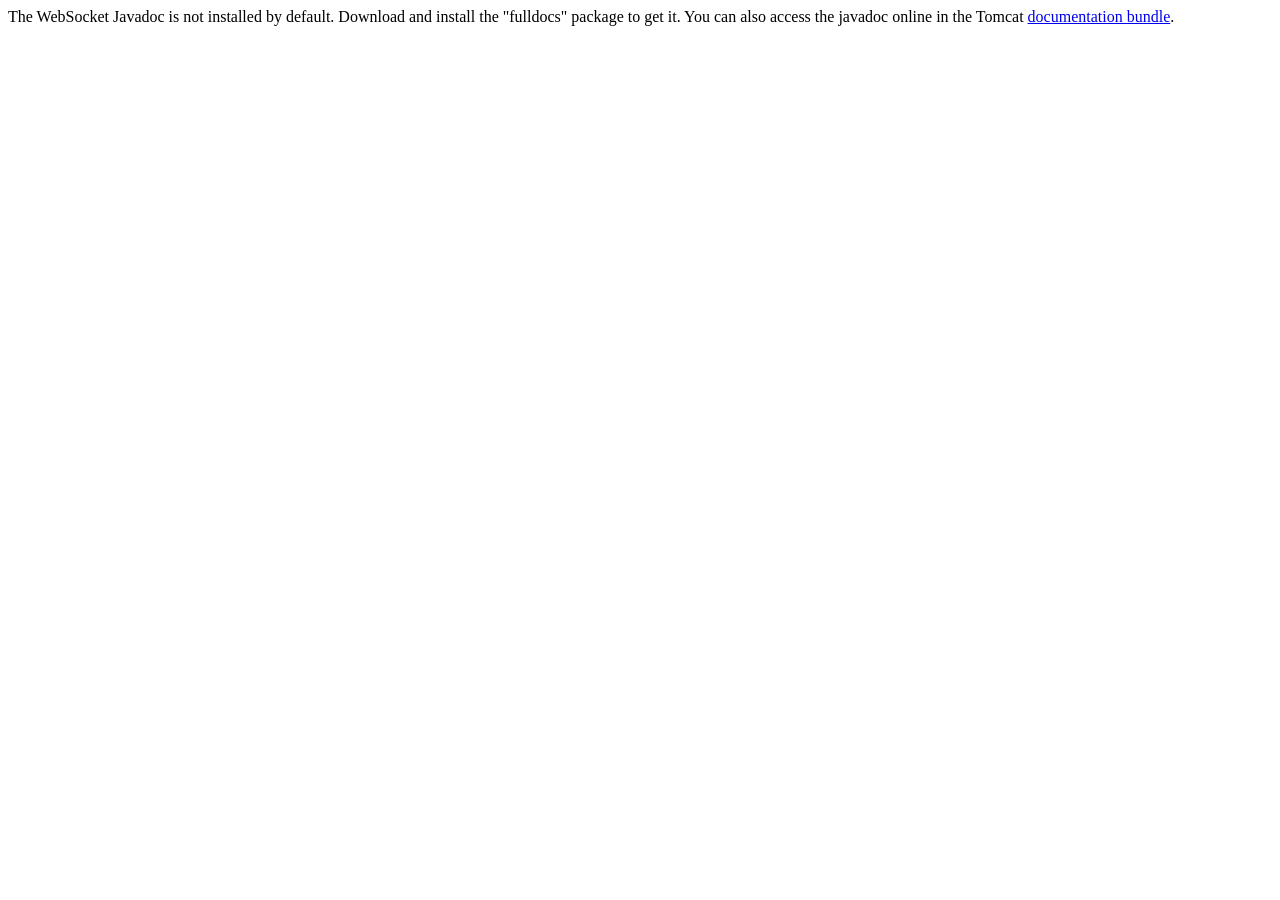
<file: apache-tomcat-9.0.121/webapps/docs/websocketapi/index.html>
<!--
  Licensed to the Apache Software Foundation (ASF) under one or more
  contributor license agreements.  See the NOTICE file distributed with
  this work for additional information regarding copyright ownership.
  The ASF licenses this file to You under the Apache License, Version 2.0
  (the "License"); you may not use this file except in compliance with
  the License.  You may obtain a copy of the License at

      http://www.apache.org/licenses/LICENSE-2.0

  Unless required by applicable law or agreed to in writing, software
  distributed under the License is distributed on an "AS IS" BASIS,
  WITHOUT WARRANTIES OR CONDITIONS OF ANY KIND, either express or implied.
  See the License for the specific language governing permissions and
  limitations under the License.
-->
<!DOCTYPE html>
<html>
    <head>
    <meta charset="UTF-8" />
    <title>API docs</title>
</head>

<body>

The WebSocket Javadoc is not installed by default. Download and install
the "fulldocs" package to get it.

You can also access the javadoc online in the Tomcat
<a href="https://tomcat.apache.org/tomcat-9.0-doc/">
documentation bundle</a>.

</body>
</html>
</file>
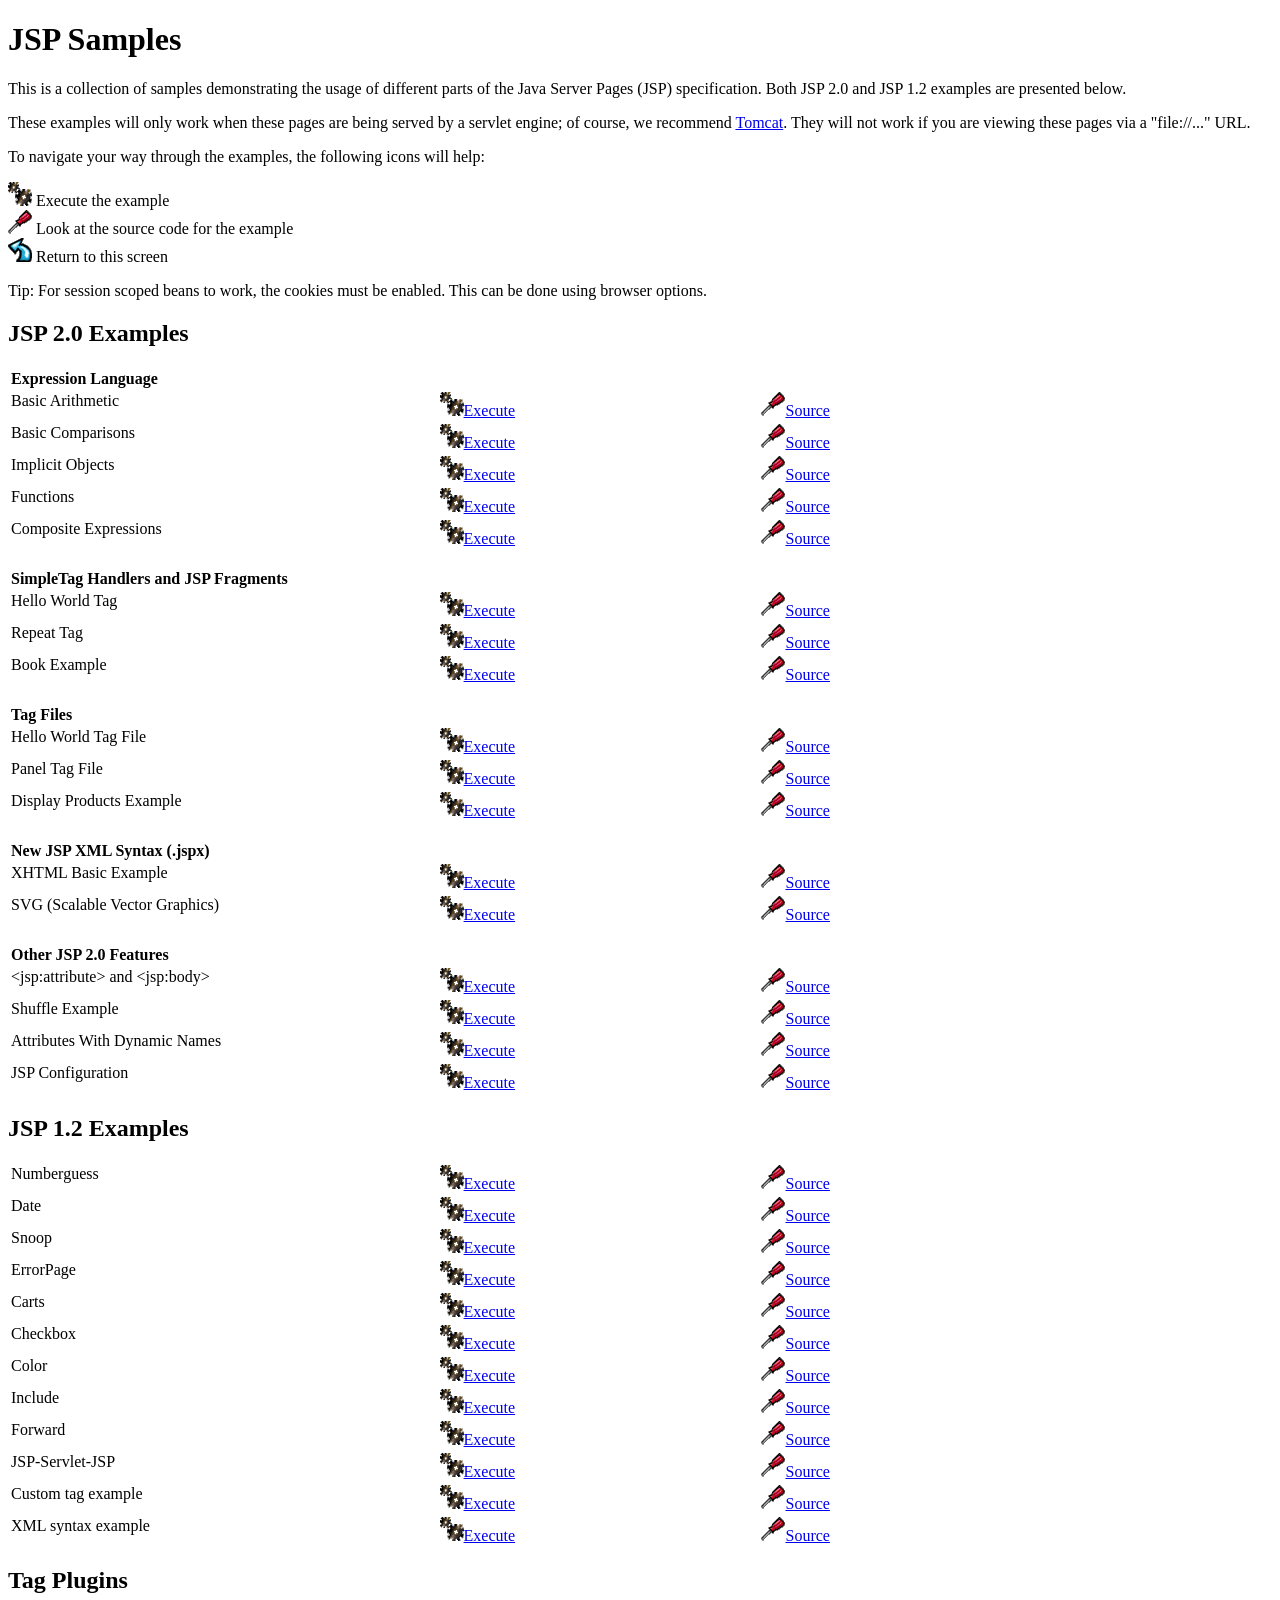
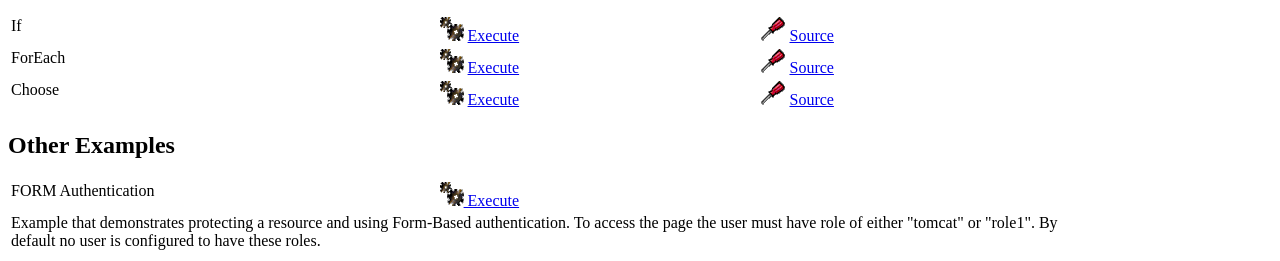
<file: apache-tomcat-9.0.121/webapps/examples/jsp/index.html>
<!--
 Licensed to the Apache Software Foundation (ASF) under one or more
  contributor license agreements.  See the NOTICE file distributed with
  this work for additional information regarding copyright ownership.
  The ASF licenses this file to You under the Apache License, Version 2.0
  (the "License"); you may not use this file except in compliance with
  the License.  You may obtain a copy of the License at

      http://www.apache.org/licenses/LICENSE-2.0

  Unless required by applicable law or agreed to in writing, software
  distributed under the License is distributed on an "AS IS" BASIS,
  WITHOUT WARRANTIES OR CONDITIONS OF ANY KIND, either express or implied.
  See the License for the specific language governing permissions and
  limitations under the License.
-->
<!DOCTYPE html><html lang="en">
<head>
   <meta charset="UTF-8"/>
   <title>JSP Examples</title>
   <style type="text/css">
   img { border: 0; }
   th { text-align: left; }
   tr { vertical-align: top; }
   </style>
</head>
<body>
<h1>JSP
Samples</h1>
<p>This is a collection of samples demonstrating the usage of different
parts of the Java Server Pages (JSP) specification.  Both JSP 2.0 and
JSP 1.2 examples are presented below.
<p>These examples will only work when these pages are being served by a
servlet engine; of course, we recommend
<a href="https://tomcat.apache.org/">Tomcat</a>.
They will not work if you are viewing these pages via a
"file://..." URL.
<p>To navigate your way through the examples, the following icons will
help:</p>
<ul style="list-style-type: none; padding-left: 0;">
<li><img src="images/execute.gif" alt=""> Execute the example</li>
<li><img src="images/code.gif" alt=""> Look at the source code for the example</li>
<li><img src="images/return.gif" alt=""> Return to this screen</li>
</ul>

<p>Tip: For session scoped beans to work, the cookies must be enabled.
This can be done using browser options.</p>
<h2>JSP 2.0 Examples</h2>

<table style="width: 85%;">
<tr>
<th colspan="3">Expression Language</th>
</tr>

<tr>
<td>Basic Arithmetic</td>
<td style="width: 30%;"><a href="jsp2/el/basic-arithmetic.jsp"><img src="images/execute.gif" alt=""></a><a href="jsp2/el/basic-arithmetic.jsp">Execute</a></td>

<td style="width: 30%;"><a href="jsp2/el/basic-arithmetic.html"><img src="images/code.gif" alt=""></a><a href="jsp2/el/basic-arithmetic.html">Source</a></td>
</tr>

<tr>
<td>Basic Comparisons</td>
<td style="width: 30%;"><a href="jsp2/el/basic-comparisons.jsp"><img src="images/execute.gif" alt=""></a><a href="jsp2/el/basic-comparisons.jsp">Execute</a></td>

<td style="width: 30%;"><a href="jsp2/el/basic-comparisons.html"><img src="images/code.gif" alt=""></a><a href="jsp2/el/basic-comparisons.html">Source</a></td>
</tr>

<tr>
<td>Implicit Objects</td>
<td style="width: 30%;"><a href="jsp2/el/implicit-objects.jsp?foo=bar"><img src="images/execute.gif" alt=""></a><a href="jsp2/el/implicit-objects.jsp?foo=bar">Execute</a></td>

<td style="width: 30%;"><a href="jsp2/el/implicit-objects.html"><img src="images/code.gif" alt=""></a><a href="jsp2/el/implicit-objects.html">Source</a></td>
</tr>
<tr>

<td>Functions</td>
<td style="width: 30%;"><a href="jsp2/el/functions.jsp?foo=JSP+2.0"><img src="images/execute.gif" alt=""></a><a href="jsp2/el/functions.jsp?foo=JSP+2.0">Execute</a></td>

<td style="width: 30%;"><a href="jsp2/el/functions.html"><img src="images/code.gif" alt=""></a><a href="jsp2/el/functions.html">Source</a></td>
</tr>

<tr>
<td>Composite Expressions</td>
<td style="width: 30%;"><a href="jsp2/el/composite.jsp"><img src="images/execute.gif" alt=""></a><a href="jsp2/el/composite.jsp">Execute</a></td>

<td style="width: 30%;"><a href="jsp2/el/composite.html"><img src="images/code.gif" alt=""></a><a href="jsp2/el/composite.html">Source</a></td>
</tr>


<tr>
<th colspan="3"><br />SimpleTag Handlers and JSP Fragments</th>
</tr>

<tr>
<td>Hello World Tag</td>
<td style="width: 30%;"><a href="jsp2/simpletag/hello.jsp"><img src="images/execute.gif" alt=""></a><a href="jsp2/simpletag/hello.jsp">Execute</a></td>

<td style="width: 30%;"><a href="jsp2/simpletag/hello.html"><img src="images/code.gif" alt=""></a><a href="jsp2/simpletag/hello.html">Source</a></td>
</tr>

<tr>
<td>Repeat Tag</td>
<td style="width: 30%;"><a href="jsp2/simpletag/repeat.jsp"><img src="images/execute.gif" alt=""></a><a href="jsp2/simpletag/repeat.jsp">Execute</a></td>

<td style="width: 30%;"><a href="jsp2/simpletag/repeat.html"><img src="images/code.gif" alt=""></a><a href="jsp2/simpletag/repeat.html">Source</a></td>
</tr>

<tr>
<td>Book Example</td>
<td style="width: 30%;"><a href="jsp2/simpletag/book.jsp"><img src="images/execute.gif" alt=""></a><a href="jsp2/simpletag/book.jsp">Execute</a></td>

<td style="width: 30%;"><a href="jsp2/simpletag/book.html"><img src="images/code.gif" alt=""></a><a href="jsp2/simpletag/book.html">Source</a></td>
</tr>

<tr>
<th colspan="3"><br />Tag Files</th>
</tr>

<tr>
<td>Hello World Tag File</td>
<td style="width: 30%;"><a href="jsp2/tagfiles/hello.jsp"><img src="images/execute.gif" alt=""></a><a href="jsp2/tagfiles/hello.jsp">Execute</a></td>

<td style="width: 30%;"><a href="jsp2/tagfiles/hello.html"><img src="images/code.gif" alt=""></a><a href="jsp2/tagfiles/hello.html">Source</a></td>
</tr>

<tr>
<td>Panel Tag File</td>
<td style="width: 30%;"><a href="jsp2/tagfiles/panel.jsp"><img src="images/execute.gif" alt=""></a><a href="jsp2/tagfiles/panel.jsp">Execute</a></td>

<td style="width: 30%;"><a href="jsp2/tagfiles/panel.html"><img src="images/code.gif" alt=""></a><a href="jsp2/tagfiles/panel.html">Source</a></td>
</tr>

<tr>
<td>Display Products Example</td>
<td style="width: 30%;"><a href="jsp2/tagfiles/products.jsp"><img src="images/execute.gif" alt=""></a><a href="jsp2/tagfiles/products.jsp">Execute</a></td>

<td style="width: 30%;"><a href="jsp2/tagfiles/products.html"><img src="images/code.gif" alt=""></a><a href="jsp2/tagfiles/products.html">Source</a></td>
</tr>

<tr>
<th colspan="3"><br />New JSP XML Syntax (.jspx)</th>
</tr>

<tr>
<td>XHTML Basic Example</td>
<td style="width: 30%;"><a href="jsp2/jspx/basic.jspx"><img src="images/execute.gif" alt=""></a><a href="jsp2/jspx/basic.jspx">Execute</a></td>

<td style="width: 30%;"><a href="jsp2/jspx/basic.html"><img src="images/code.gif" alt=""></a><a href="jsp2/jspx/basic.html">Source</a></td>
</tr>

<tr>
<td>SVG (Scalable Vector Graphics)</td>
<td style="width: 30%;"><a href="jsp2/jspx/svgexample.html"><img src="images/execute.gif" alt=""></a><a href="jsp2/jspx/svgexample.html">Execute</a></td>

<td style="width: 30%;"><a href="jsp2/jspx/textRotate.html"><img src="images/code.gif" alt=""></a><a href="jsp2/jspx/textRotate.html">Source</a></td>
</tr>

<tr>
<th colspan="3"><br />Other JSP 2.0 Features</th>
</tr>

<tr>
<td>&lt;jsp:attribute&gt; and &lt;jsp:body&gt;</td>
<td style="width: 30%;"><a href="jsp2/jspattribute/jspattribute.jsp"><img src="images/execute.gif" alt=""></a><a href="jsp2/jspattribute/jspattribute.jsp">Execute</a></td>

<td style="width: 30%;"><a href="jsp2/jspattribute/jspattribute.html"><img src="images/code.gif" alt=""></a><a href="jsp2/jspattribute/jspattribute.html">Source</a></td>
</tr>

<tr>
<td>Shuffle Example</td>
<td style="width: 30%;"><a href="jsp2/jspattribute/shuffle.jsp"><img src="images/execute.gif" alt=""></a><a href="jsp2/jspattribute/shuffle.jsp">Execute</a></td>

<td style="width: 30%;"><a href="jsp2/jspattribute/shuffle.html"><img src="images/code.gif" alt=""></a><a href="jsp2/jspattribute/shuffle.html">Source</a></td>
</tr>

<tr>
<td>Attributes With Dynamic Names</td>
<td style="width: 30%;"><a href="jsp2/misc/dynamicattrs.jsp"><img src="images/execute.gif" alt=""></a><a href="jsp2/misc/dynamicattrs.jsp">Execute</a></td>

<td style="width: 30%;"><a href="jsp2/misc/dynamicattrs.html"><img src="images/code.gif" alt=""></a><a href="jsp2/misc/dynamicattrs.html">Source</a></td>
</tr>

<tr>
<td>JSP Configuration</td>
<td style="width: 30%;"><a href="jsp2/misc/config.jsp"><img src="images/execute.gif" alt=""></a><a href="jsp2/misc/config.jsp">Execute</a></td>

<td style="width: 30%;"><a href="jsp2/misc/config.html"><img src="images/code.gif" alt=""></a><a href="jsp2/misc/config.html">Source</a></td>
</tr>

</table>

<h2>JSP 1.2 Examples</h2>
<table style="width: 85%;">
<tr>
<td>Numberguess</td>

<td style="width: 30%;"><a href="num/numguess.jsp"><img src="images/execute.gif" alt=""></a><a href="num/numguess.jsp">Execute</a></td>

<td style="width: 30%;"><a href="num/numguess.html"><img src="images/code.gif" alt=""></a><a href="num/numguess.html">Source</a></td>
</tr>

<tr>
<td>Date</td>

<td style="width: 30%;"><a href="dates/date.jsp"><img src="images/execute.gif" alt=""></a><a href="dates/date.jsp">Execute</a></td>

<td style="width: 30%;"><a href="dates/date.html"><img src="images/code.gif" alt=""></a><a href="dates/date.html">Source</a></td>
</tr>

<tr>
<td>Snoop</td>

<td style="width: 30%;"><a href="snp/snoop.jsp"><img src="images/execute.gif" alt=""></a><a href="snp/snoop.jsp">Execute</a></td>

<td style="width: 30%;"><a href="snp/snoop.html"><img src="images/code.gif" alt=""></a><a href="snp/snoop.html">Source</a></td>
</tr>

<tr>
<td>ErrorPage</td>

<td style="width: 30%;"><a href="error/error.html"><img src="images/execute.gif" alt=""></a><a href="error/error.html">Execute</a></td>

<td style="width: 30%;"><a href="error/er.html"><img src="images/code.gif" alt=""></a><a href="error/er.html">Source</a></td>
</tr>

<tr>
<td>Carts</td>

<td style="width: 30%;"><a href="sessions/shopping.jsp"><img src="images/execute.gif" alt=""></a><a href="sessions/shopping.jsp">Execute</a></td>

<td style="width: 30%;"><a href="sessions/crt.html"><img src="images/code.gif" alt=""></a><a href="sessions/crt.html">Source</a></td>
</tr>

<tr>
<td>Checkbox</td>

<td style="width: 30%;"><a href="checkbox/check.html"><img src="images/execute.gif" alt=""></a><a href="checkbox/check.html">Execute</a></td>

<td style="width: 30%;"><a href="checkbox/cresult.html"><img src="images/code.gif" alt=""></a><a href="checkbox/cresult.html">Source</a></td>
</tr>

<tr>
<td>Color</td>

<td style="width: 30%;"><a href="colors/colors.html"><img src="images/execute.gif" alt=""></a><a href="colors/colors.html">Execute</a></td>

<td style="width: 30%;"><a href="colors/clr.html"><img src="images/code.gif" alt=""></a><a href="colors/clr.html">Source</a></td>
</tr>

<tr>
<td>Include</td>

<td style="width: 30%;"><a href="include/include.jsp"><img src="images/execute.gif" alt=""></a><a href="include/include.jsp">Execute</a></td>

<td style="width: 30%;"><a href="include/inc.html"><img src="images/code.gif" alt=""></a><a href="include/inc.html">Source</a></td>
</tr>

<tr>
<td>Forward</td>

<td style="width: 30%;"><a href="forward/forward.jsp"><img src="images/execute.gif" alt=""></a><a href="forward/forward.jsp">Execute</a></td>

<td style="width: 30%;"><a href="forward/fwd.html"><img src="images/code.gif" alt=""></a><a href="forward/fwd.html">Source</a></td>
</tr>

<tr>
<td>JSP-Servlet-JSP</td>

<td style="width: 30%;"><a href="jsptoserv/jsptoservlet.jsp"><img src="images/execute.gif" alt=""></a><a href="jsptoserv/jsptoservlet.jsp">Execute</a></td>

<td style="width: 30%;"><a href="jsptoserv/jts.html"><img src="images/code.gif" alt=""></a><a href="jsptoserv/jts.html">Source</a></td>
</tr>

<tr>
<td>Custom tag example</td>

<td style="width: 30%;"><a href="simpletag/foo.jsp"><img src="images/execute.gif" alt=""></a><a href="simpletag/foo.jsp">Execute</a></td>

<td style="width: 30%;"><a href="simpletag/foo.html"><img src="images/code.gif" alt=""></a><a href="simpletag/foo.html">Source</a></td>
</tr>

<tr>
<td>XML syntax example</td>
<td style="width: 30%;"><a href="xml/xml.jsp"><img src="images/execute.gif" alt=""></a><a href="xml/xml.jsp">Execute</a></td>

<td style="width: 30%;"><a href="xml/xml.html"><img src="images/code.gif" alt=""></a><a href="xml/xml.html">Source</a></td>
</tr>

</table>

<h2>Tag Plugins</h2>
<table style="width: 85%;">

<tr>
  <td>If</td>
  <td style="width: 30%;">
    <a href="tagplugin/if.jsp"><img src="images/execute.gif" alt=""></a>
    <a href="tagplugin/if.jsp">Execute</a>
  </td>
  <td style="width: 30%;">
    <a href="tagplugin/if.html"><img src="images/code.gif" alt=""></a>
    <a href="tagplugin/if.html">Source</a>
  </td>
</tr>

<tr>
  <td>ForEach</td>
  <td style="width: 30%;">
    <a href="tagplugin/foreach.jsp"><img src="images/execute.gif" alt=""></a>
    <a href="tagplugin/foreach.jsp">Execute</a>
  </td>
  <td style="width: 30%;">
    <a href="tagplugin/foreach.html"><img src="images/code.gif" alt=""></a>
    <a href="tagplugin/foreach.html">Source</a>
  </td>
</tr>

<tr>
  <td>Choose</td>
  <td style="width: 30%;">
    <a href="tagplugin/choose.jsp"><img src="images/execute.gif" alt=""></a>
    <a href="tagplugin/choose.jsp">Execute</a>
  </td>
  <td style="width: 30%;">
    <a href="tagplugin/choose.html"><img src="images/code.gif" alt=""></a>
    <a href="tagplugin/choose.html">Source</a>
  </td>
</tr>

</table>

<h2>Other Examples</h2>
<table style="width: 85%;">

<tr>
  <td>FORM Authentication</td>
  <td style="width: 30%;">
    <a href="security/protected/index.jsp"><img src="images/execute.gif" alt=""> Execute</a>
  </td>
  <td style="width: 30%;"></td>
</tr>
<tr>
  <td colspan="3">Example that demonstrates protecting a resource and
    using Form-Based authentication. To access the page the user must
    have role of either "tomcat" or "role1". By default no user
    is configured to have these roles.</td>
</tr>

</table>
</body>
</html>
</file>
<file: apache-tomcat-9.0.121/webapps/docs/images/docs-stylesheet.css>
@charset "utf-8";
/*
  Licensed to the Apache Software Foundation (ASF) under one or more
  contributor license agreements.  See the NOTICE file distributed with
  this work for additional information regarding copyright ownership.
  The ASF licenses this file to You under the Apache License, Version 2.0
  (the "License"); you may not use this file except in compliance with
  the License.  You may obtain a copy of the License at

      http://www.apache.org/licenses/LICENSE-2.0

  Unless required by applicable law or agreed to in writing, software
  distributed under the License is distributed on an "AS IS" BASIS,
  WITHOUT WARRANTIES OR CONDITIONS OF ANY KIND, either express or implied.
  See the License for the specific language governing permissions and
  limitations under the License.
*/

/* Fonts */
@import url("fonts/fonts.css");

/* General style */

h1, h2, h3, h4, h5, h6, th {
  font-weight: 600;
}

body {
  margin: 0;
}

body, input {
  font-family: 'Open Sans', sans-serif;
  font-size: 10.5pt;
}

code, pre {
  font-family: Consolas, monospace;
}

img {
  border: 0;
}

table {
  border-collapse: collapse;
  text-align: left;
}
table *:not(table) {
  /* Prevent border-collapsing for table child elements like <div> */
  border-collapse: separate;
}

th {
  text-align: left;
}

main {
  /* Remove this once all IEs support <main> element */
  display: block;
}


/* Layout */

#wrapper {
  min-width: 400px;
}

#header {
  border-bottom: 1px solid #bbb;
}

@media not print {
    #header {
        box-shadow: 0 0 7px #aaa;
    }
}

#header > div {
  padding-left: 15px;
  padding-right: 15px;

  /* Work-around for old browsers: */
  background-color: #F8F3E4;
  background: linear-gradient(to bottom, #ffffff -10%, #F8F3E4 100%);
  position: relative;
}

#header .logo {
  float: left;
  padding-top: 10px;
  min-width: 190px;
}

#header .logo  img{
  /* To avoid that the Font Descender being added to the parent div's height */
  vertical-align: middle;
}

#header .asfLogo {
  float: right;
  position: relative;
  top: 8px;
}

#header h1 {
  margin-top: 0.6em;
  margin-bottom: 0;
}

#header .versionInfo {
  font-size: 13pt;
  margin-bottom: 1em;
}

#middle {
  display: table;
  table-layout: fixed;
  margin: 0;
  width: 100%;
}
#middle > div { display: table-row; }
#middle > div > div { display: table-cell; vertical-align: top; }



#mainLeft {
  width: 190px;
}

#mainLeft > div {
  margin-top: -1px; /* to overwrite border of element above */
  padding-left: 16px;
  padding-right: 14px;
  padding-top: 6px;
  padding-bottom: 15px;
  background-color: #F8F3E4;
  border-right: 1px solid #bbb;
  border-bottom: 1px solid #bbb;
  font-size: 10pt;
  border-bottom-right-radius: 20px;
  box-shadow: 0 0 5px #aaa;
}

#mainLeft h2 {
  margin-bottom: 0.2em;
  font-size: 1.2em;
}

#mainLeft ul {
  padding: 0;
  margin: 0;
  list-style-type: none;
}

#mainLeft ul a {
  text-indent: -0.6em;
  padding-left: 1.4em;
  display: block;
  text-decoration: none;
  color: #444;
}
#mainLeft ul a:hover {
  color: #000;
  background-color: #D1c9b9;
}

#mainRight {
  padding-left: 14px;
  padding-right: 20px;

}

#footer {
  margin-top: 30px;
  padding-top: 20px;
  padding-bottom: 20px;
  padding-left: 20px;
  padding-right: 20px;
  border-top: 1px solid #ccc;
  color: #444;
  text-align: center;
  /* font-style: italic; */
  font-size: 9pt;
}


/* Content */

#content div.text {
  padding-left: 1em;
  padding-left: 1em;
}

#content h3, #content h4, #content h5, #content h6 {
  padding-left: 5px;
  padding-right: 5px;
  background-color: #eaeaea;
}

@media not print {
    #content h3, #content h4, #content h5, #content h6 {
        border: 1px solid #ccc;
        border-radius: 4px;
    }
}

#content h4, #content h5, #content h6 {
  background-color: #f6f6f6;
}

code {
  background-color: rgb(224,255,255);
}

div.codeBox pre code, code.attributeName, code.propertyName, code.noHighlight, .noHighlight code {
  background-color: transparent;
}
div.codeBox {
  overflow: auto;
  margin: 1em 0;
}
div.codeBox pre {
  margin: 0;
  padding: 4px;
  border: 1px solid #999;
  border-radius: 5px;
  background-color: #eff8ff;
  display: table; /* To prevent <pre>s from taking the complete available width. */
  /*
  When it is officially supported, use the following CSS instead of display: table
  to prevent big <pre>s from exceeding the browser window:
  max-width: available;
  width: min-content;
  */
}

div.codeBox pre.wrap {
  white-space: pre-wrap;
}


table.defaultTable tr, table.detail-table tr {
    border: 1px solid #CCC;
}

table.defaultTable tr:nth-child(even), table.detail-table tr:nth-child(even) {
    background-color: #FAFBFF;
}

table.defaultTable tr:nth-child(odd), table.detail-table tr:nth-child(odd) {
    background-color: #EEEFFF;
}

table.defaultTable th, table.detail-table th {
  background-color: #88b;
  color: #fff;
}

table.defaultTable th, table.defaultTable td, table.detail-table th, table.detail-table td {
  padding: 5px 8px;
}


p.notice {
  border: 1px solid rgb(255, 0, 0);
  background-color: rgb(238, 238, 238);
  color: rgb(0, 51, 102);
  padding: 0.5em;
  margin: 1em 2em 1em 1em;
}


/* Changelog-Styles */

ul.changelog {
  padding-left: 1em;
  list-style-type: none;
}

ul.changelog  li{
  padding-top: 5px;
  padding-bottom: 5px;
}

ul.changelog img {
  vertical-align: middle
}


/* Printer-only Styles */
@media print {
    .noPrint { display: none; }
    #middle > div > div#mainLeft { display: none; }
    a { color: inherit; text-decoration: none; }
}

/* Fix for Comments section which contains a <h4> */
#comments_thread h1, #comments_thread h2, #comments_thread h3, #comments_thread h4, #comments_thread h5, #comments_thread h6 {
    border: none;
    background-color: transparent;
}
</file>
